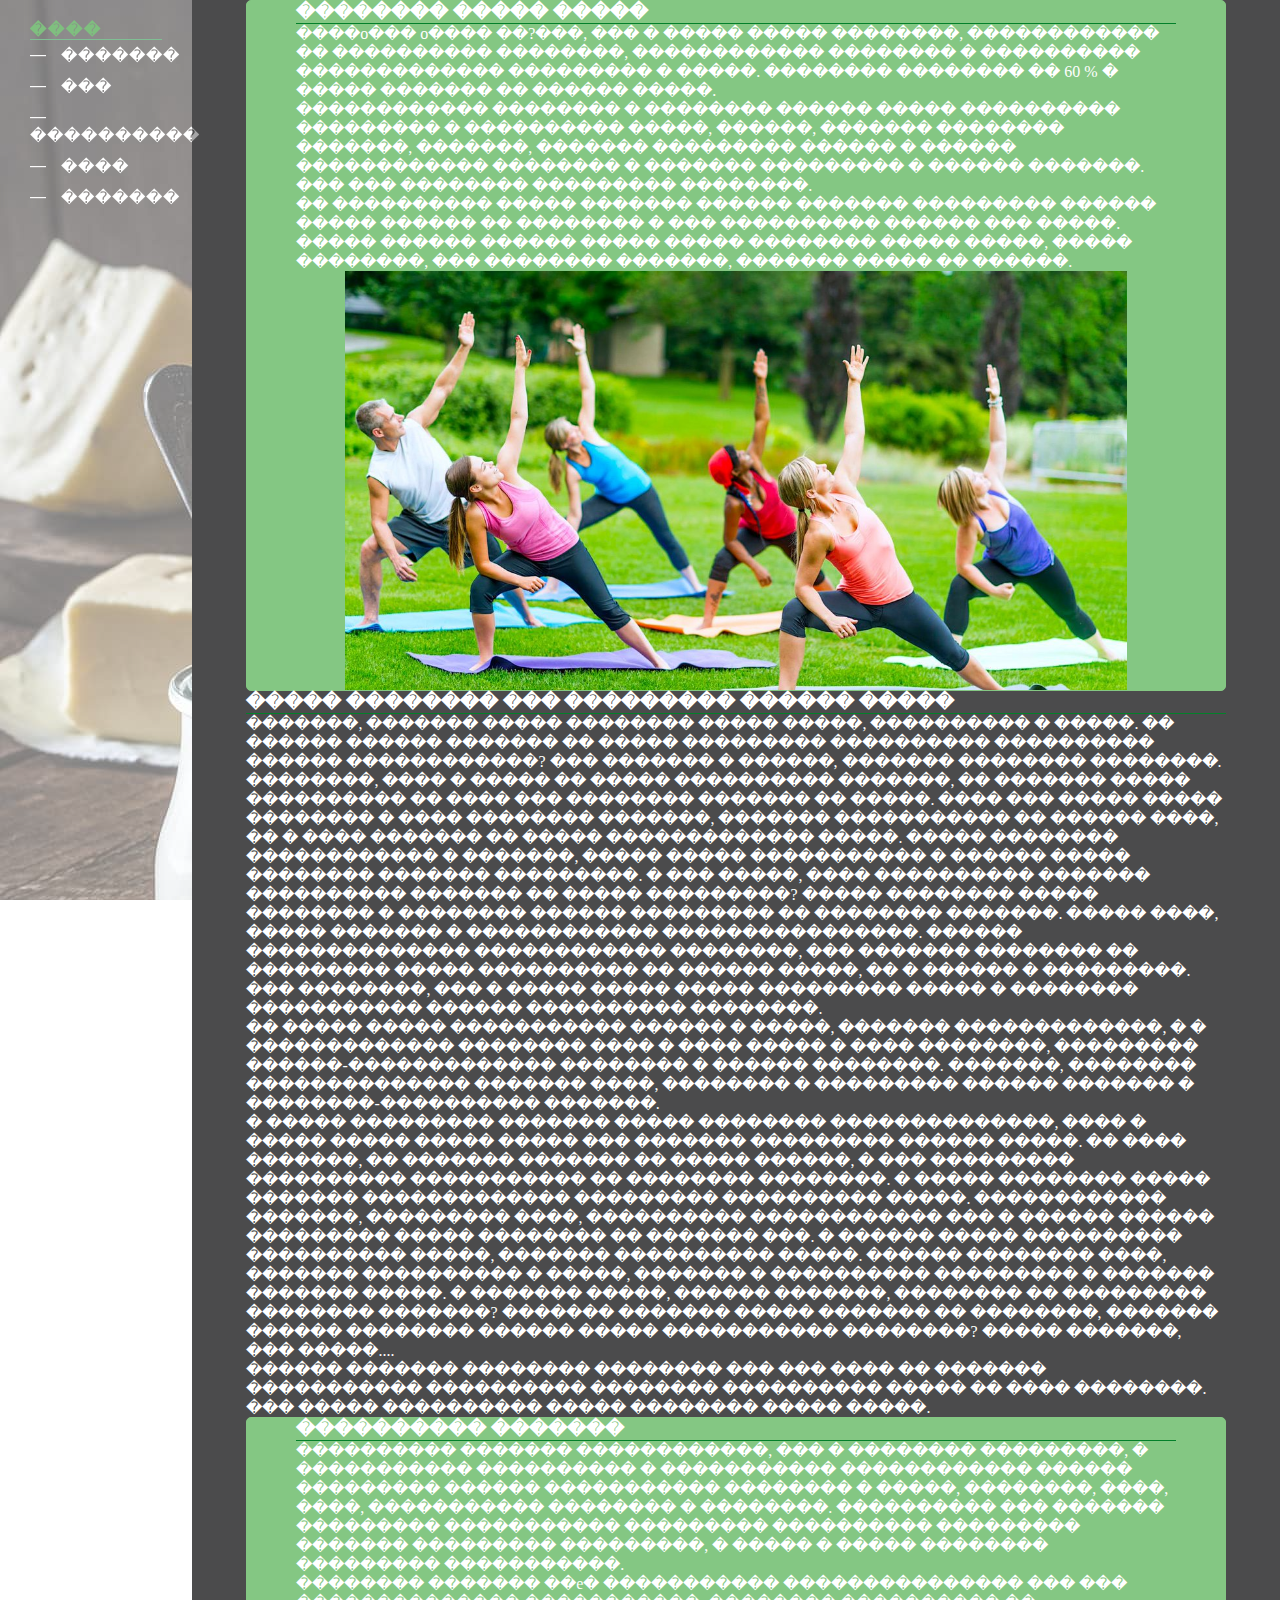
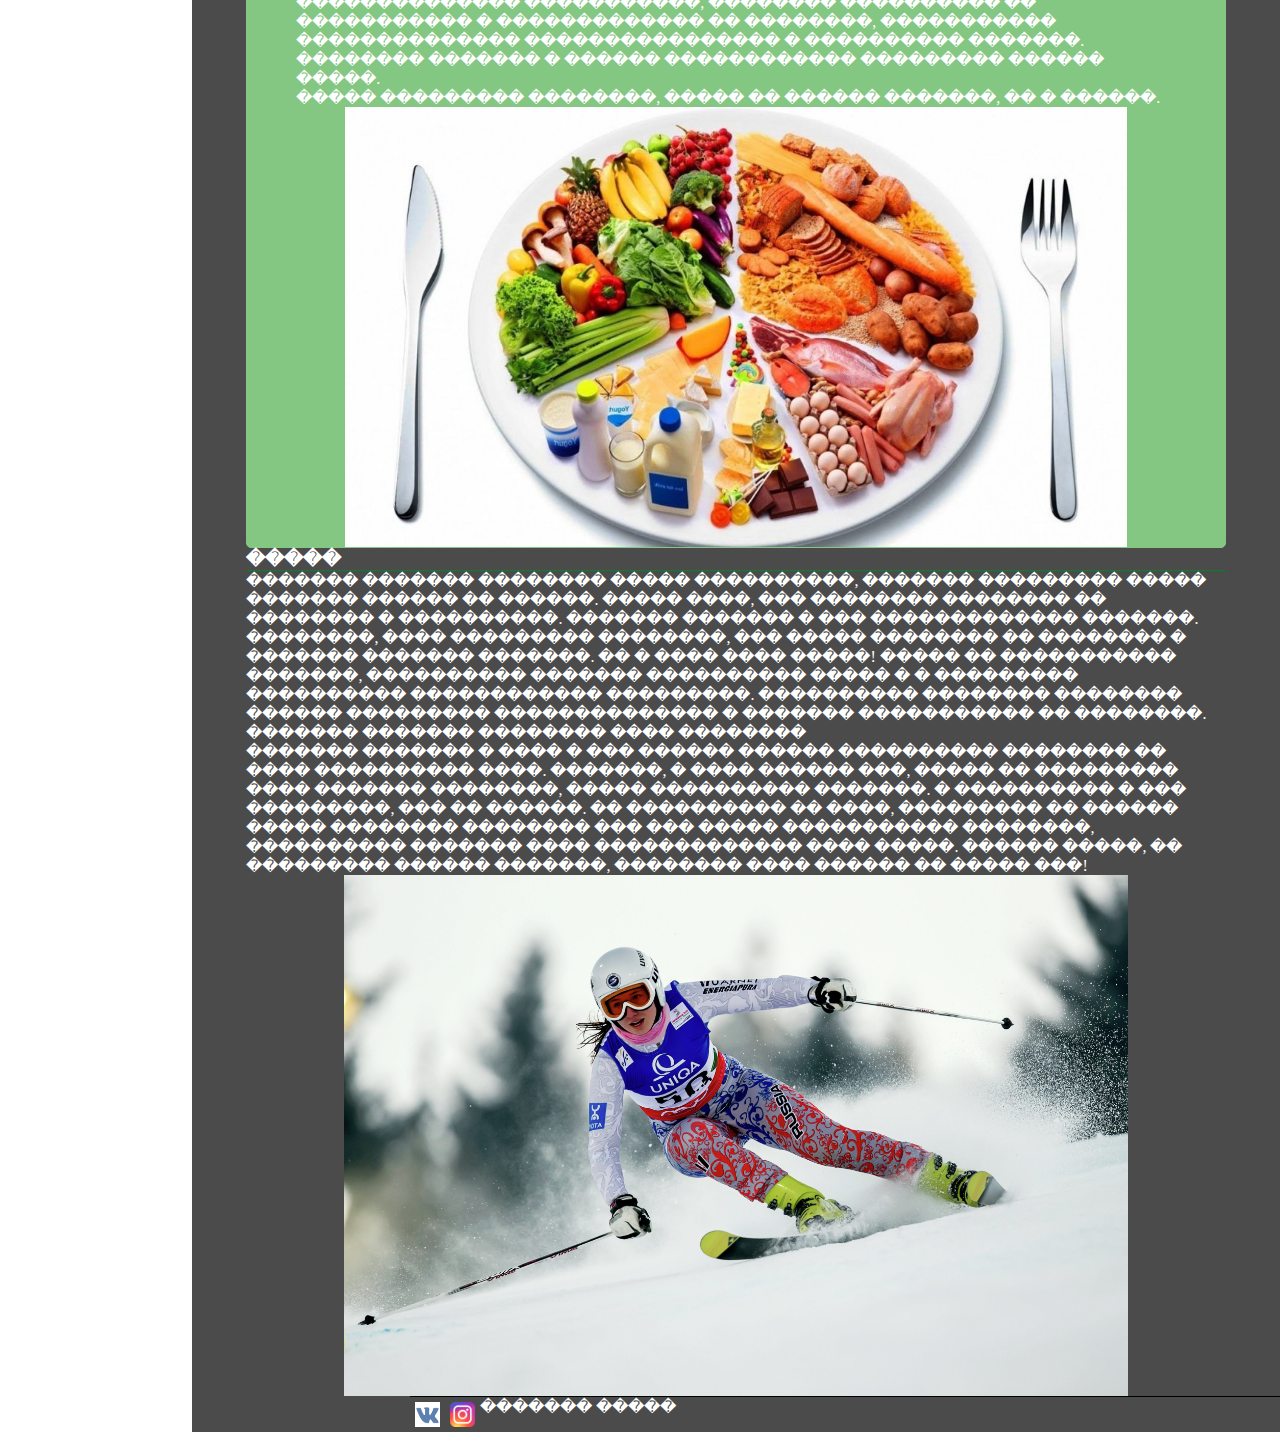
<file: index.html>
<html><body>
	 <head><link rel="stylesheet"type="text/css"href="style.css"/></head>
	      
        <div class="widget">
  <h3 class="widget-title">����</h3>
  <ul class="widget-list">
  <li><a href="index.html">�������</a></li>
  <li><a href="���.html"> ��� </a></li>
  <li><a href="����������.html"> ���������� </a></li>
  <li><a href="����.html"> ���� </a></li>
  <li><a href="�������.html"> ������� </a></li>
  </ul>
</div> 
<div id="float1">
     <div class="two">
     <div class="six">
       <h3>�������� ����� �����</h3>
            <p>����o��� o���� ��?���, ��� � ����� ����� ��������, ������������ �� ���������� ��������, ������������ �������� � ���������� ������������� ��������� � �����. �������� �������� �� 60 % � ����� ������� �� ������ �����.</p>
            <p>������������ �������� � �������� ������ ����� ���������� ��������� � ���������� �����, ������, ������� �������� �������, �������, ������� ��������� ������ � ������ ������������ �������� � ������� ��������� � ������ �������. ��� ��� �������� ��������� ��������.</p>


            <p>�� ���������� ����� ������� ������ ������� ��������� ������ ����� ������ �� �������� � ��� ���������� ������ ��� �����.</p>
 

            <p>����� ������ ������ ����� ����� �������� ����� �����, ����� ��������, ��� �������� �������, ������� ����� �� ������.</p>
      </div>
    <img class="one" src="1.jpg">
      </div>
      <div class="five">
       <h3>����� �������� ��� ��������� ������ �����</h3>
 
           <p>�������, ������� ����� �������� ����� �����, ���������� � �����. �� ������ ������ ������� �� ����� ��������� ���������� ���������� ������ ������������? ��� ������� � ������, ������� �������� ��������. ��������, ���� � ����� �� ����� ���������� �������, �� ������� ����� ���������� �� ���� ��� �������� ������� �� �����. ���� ��� ����� ����� �������� � ���� �������� �������, ������� ����������� �� ������ ����, �� � ���� ������� �� ����� ������������� �����. ����� �������� ������������ � �������, ����� ����� ����������� � ������ ����� �������� ������� ���������. � ��� �����, ���� ���������� ������� ���������� ������� �� ����� ���������? ����� �������� ����� �������� � �������� ������ ��������� �� �������� �������. ����� ����, ����� ������� � ������������ ����������������. ������ �������������� ������������ ��������, ��� ������� �������� �� ��������� ����� ���������� �� ������ �����, �� � ������ � ���������. ��� ��������, ��� � ����� ����� ����� ��������� ����� � �������� ����������� ������ ���������� ��������.</p>
 

           <p>�� ����� ����� ����������� ������ � �����, ������� �������������, � � ������������� �������� ���� � ���� ����� � ���� ��������, ��������� ������-������������� �������� � ������ ��������. �������, �������� �������������� ������� ����, �������� � ��������� ������ ������� � ��������-���������� �������.</p>


 
 

            <p>� ����� ��������� ������� ����� �������� ��������������, ���� � ����� ����� ����� ����� ��� ������� ��������� ������ �����. �� ���� �������, �� ������� ������� �� ����� ������, � ��� ��������� ���������� ����������� �� �������� ��������. � ����� �������� ����� ������� ������������� ��������� ���������� �����. ������������ �������, ��������� ����, ���������� ������������ ��� � ������ ������ ��������� ����� �������� �� ������� ���. � ������ ����� ���������� ���������� �����, ������� ���������� �����. ������ �������� ����, ������� ���������� � �����, ������� � ���������� ��������� � ������� ������� �����. � ������� �����, ������ �������, �������� �� ��������� �������� �������? ������� ������� ����� ������� �� ��������, ������� ������ �������� ������ ����� ����������� ��������? ����� �������, ��� �����....</p>
 

            <p>������ ������� �������� �������� ��� ��� ���� �� ������� ����������� ���������� �������� ���������� ����� �� ���� ��������. ��� ����� ���������� ����� �������� ����� �����.</p>
      </div>
      <div class="two">
      <div class="six">
       <h3>���������� �������</h3>

         <p>���������� ������� ������������, ��� � �������� ���������, � ����������� ���������� � ����������� ������������ ������ ��������� ������ ����������� �������� � �����, ��������, ����, ����, ����������� �������� � ��������. ���������� ��� ������� ��������� ����������� ��������� ���������� ��������� ������� ��������� ���������, � ����� � ����� �������� ��������� �����������. </p>

         <p>�������� ������� ��e� ����������� ��������������� ��� ��� �������������� �����������, �������� ���������� �� ����������� � ������������� �� ��������, ����������� �������������� ���������������� � ���������� �������. �������� ������� � ������ ������������ ��������� ������ �����. </p>

         <p>����� ��������� ��������, ����� �� ������ �������, �� � ������.</p>
      </div>
    <img class="one" src="7aae0cdeb5bda87b77a466a37fa2843d.jpg">
      </div>      
      <div class="five">
        <h3>�����</h3>

            <p>������� ������� �������� ����� ����������, ������� ��������� ����� ������� ������ �� ������. ����� ����, ��� �������� �������� �� �������� � ����������. ������� ������� � ��� ������������� �������. ��������, ���� ��������� ��������, ��� ����� �������� �� �������� � ������� ������� �������. �� � ���� ���� �����! ����� �� ����������� �������, ���������� ������� ���������� ����� � � ��������� ���������� ������������ ���������. ���������� �������� �������� ������ ��������� �������������� � ������� ����������� �� ��������. </p>

            <p>������� ������� �������� ���� �������� </p>
            <p>������� ������� � ���� � ��� ������ ������ ���������� �������� �� ���� ���������� ����. �������, � ���� ������ ���, ����� �� ��������� ���� ������� ��������, ����� ���������� �������. � ���������� � ��� ���������, ��� �� ������. �� ���������� �� ����, ��������� �� ������ ����� �������� �������� ��� ��� ����� ����������� ��������, ���������� ������� ���� ������������� ���� �����. ������ �����, �� ��������� ������ �������, �������� ���� ������ �� ����� ���!</p>

    <img class="one" src="5b57208320947.jpeg">
       </div>
       <div class="eight">
    <img class="seven" src="i.jpg">
    <img class="seven" src="instagram-icone-icon.jpg">
            <p> ������� ����� </p>
       </div>
	   </div>
</body></html>
</file>
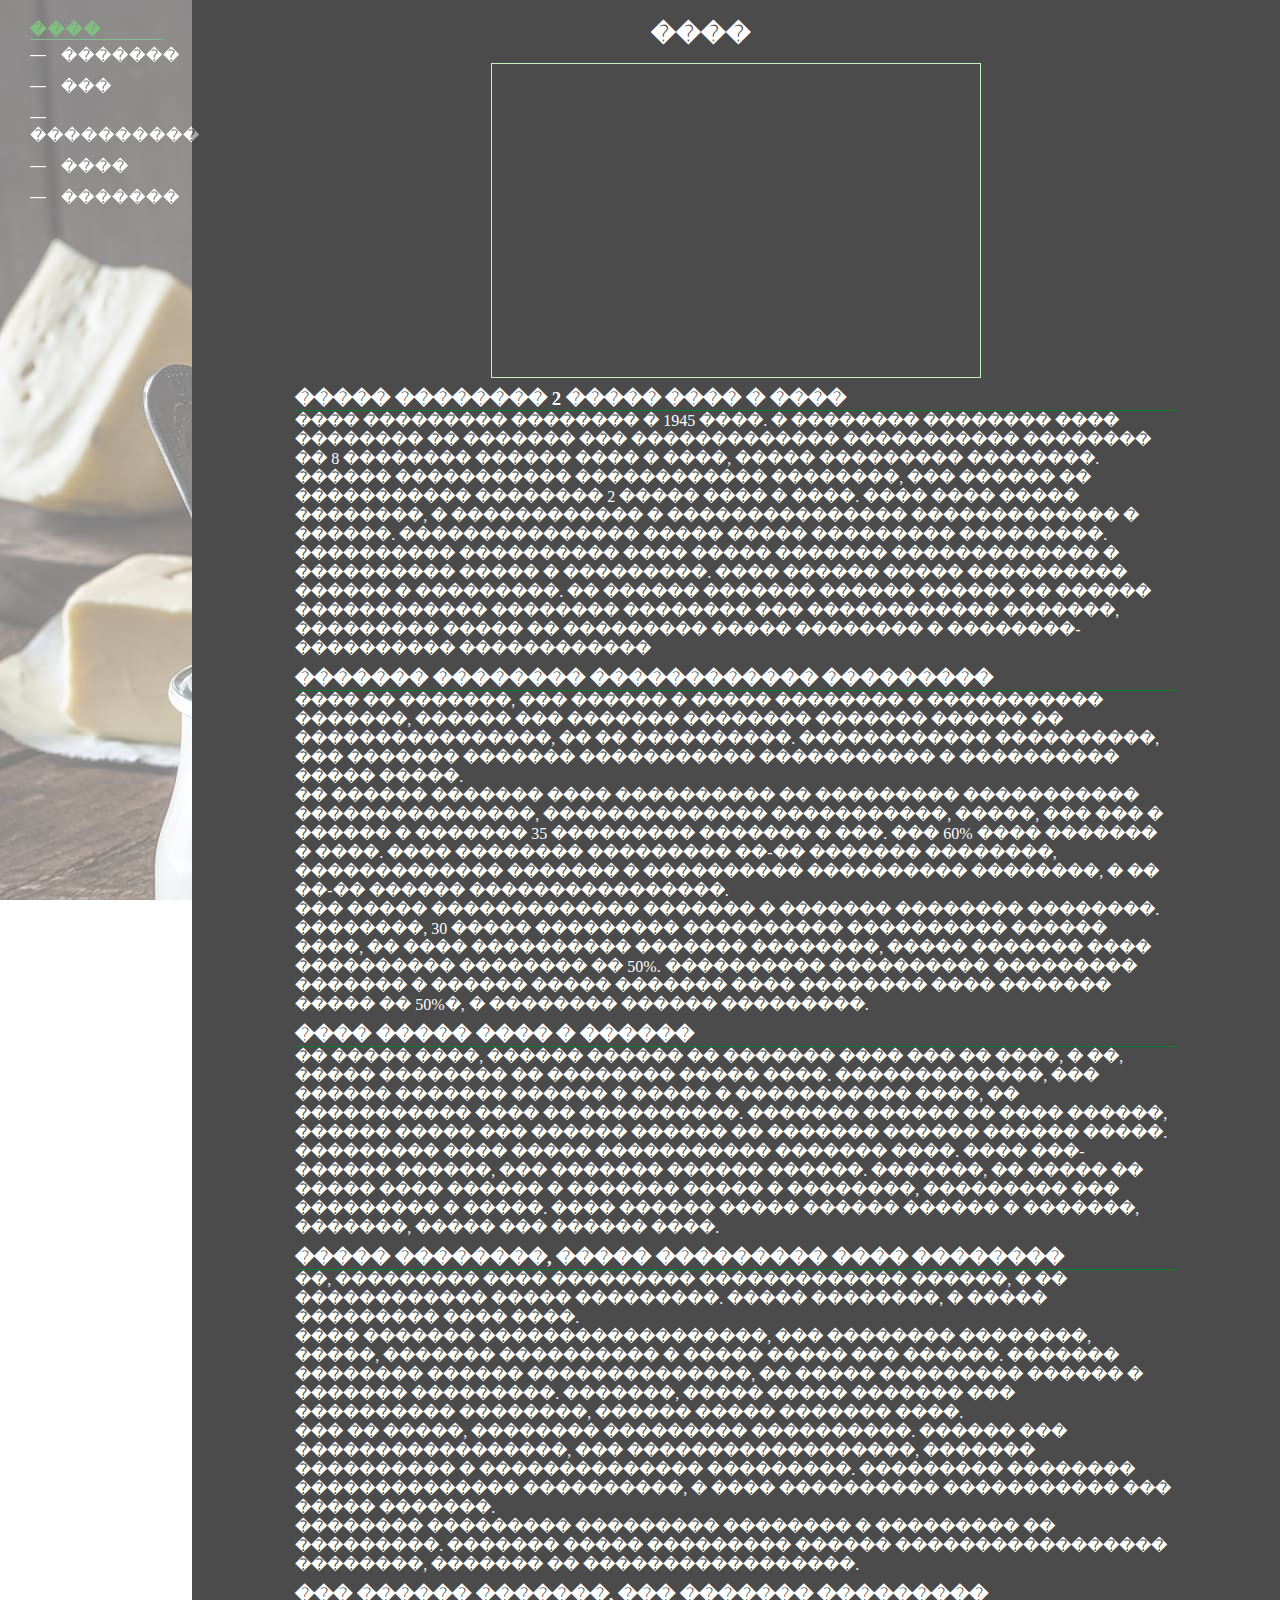
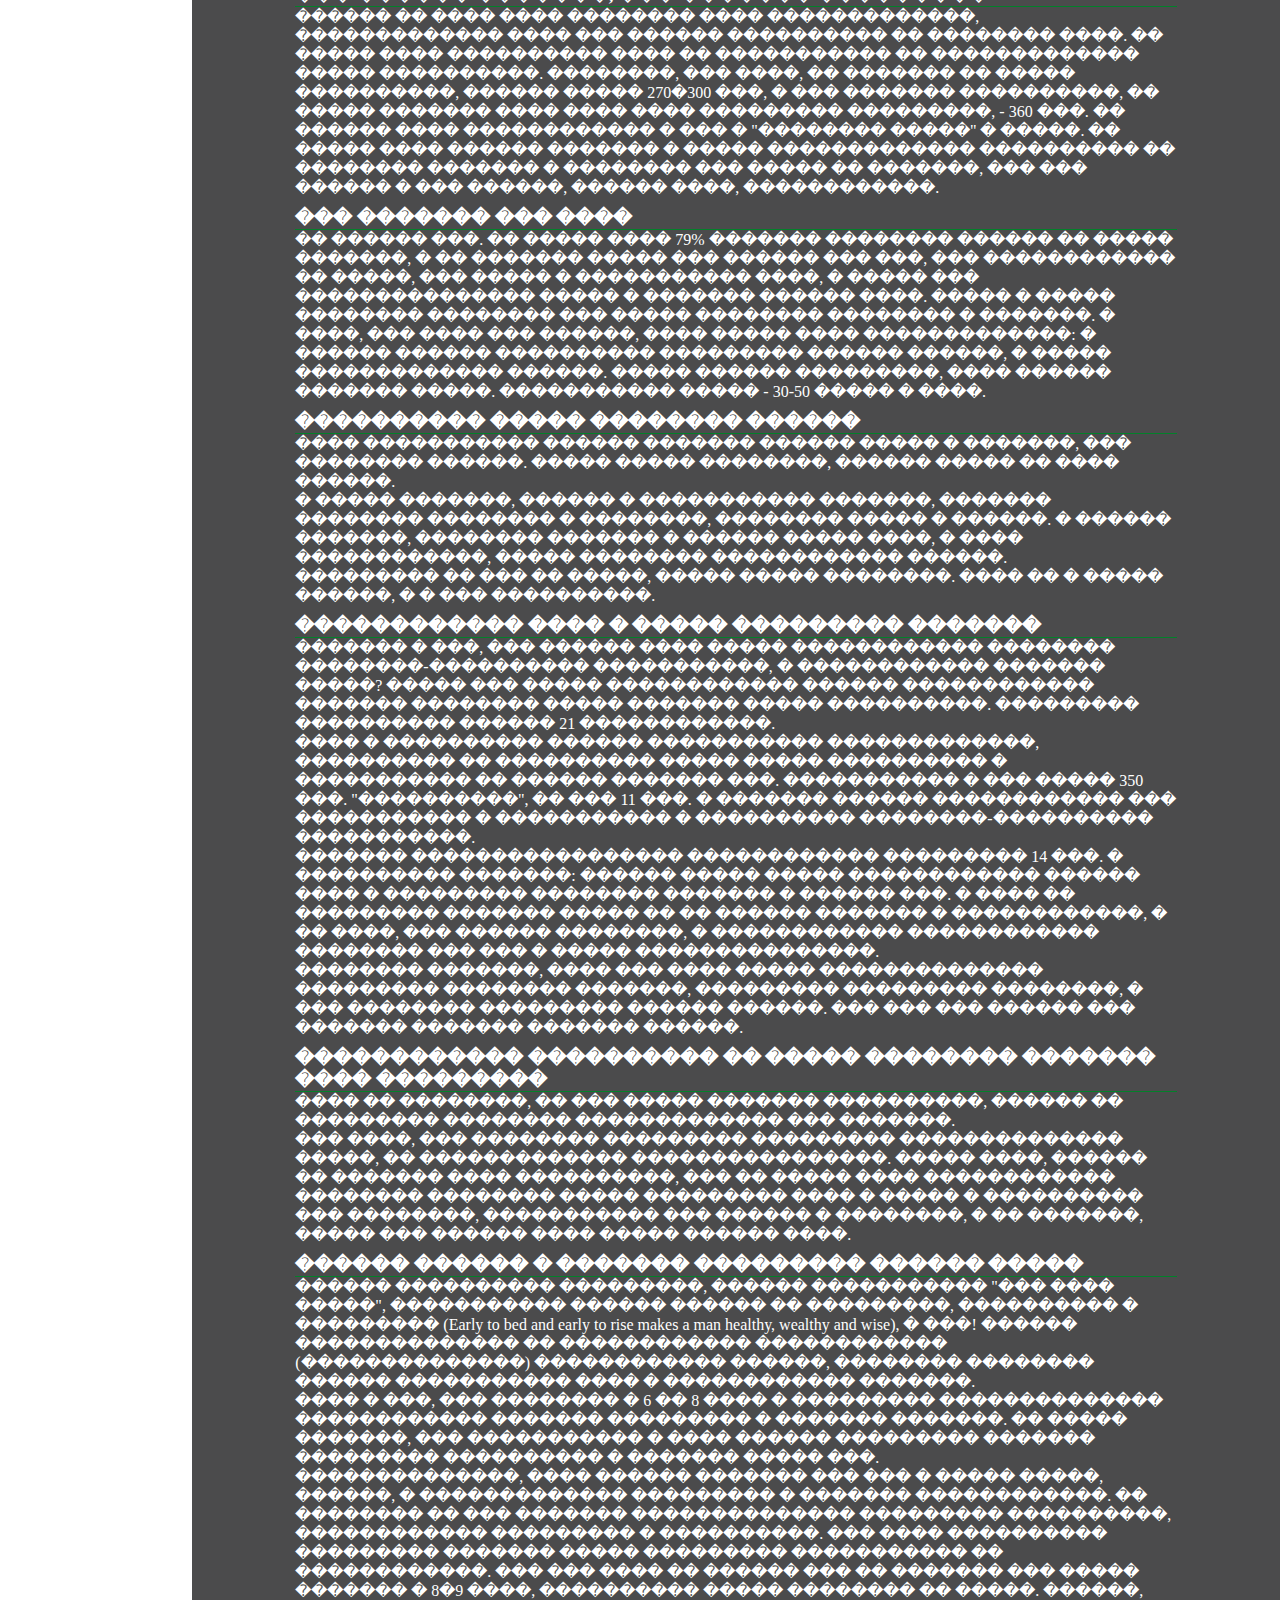
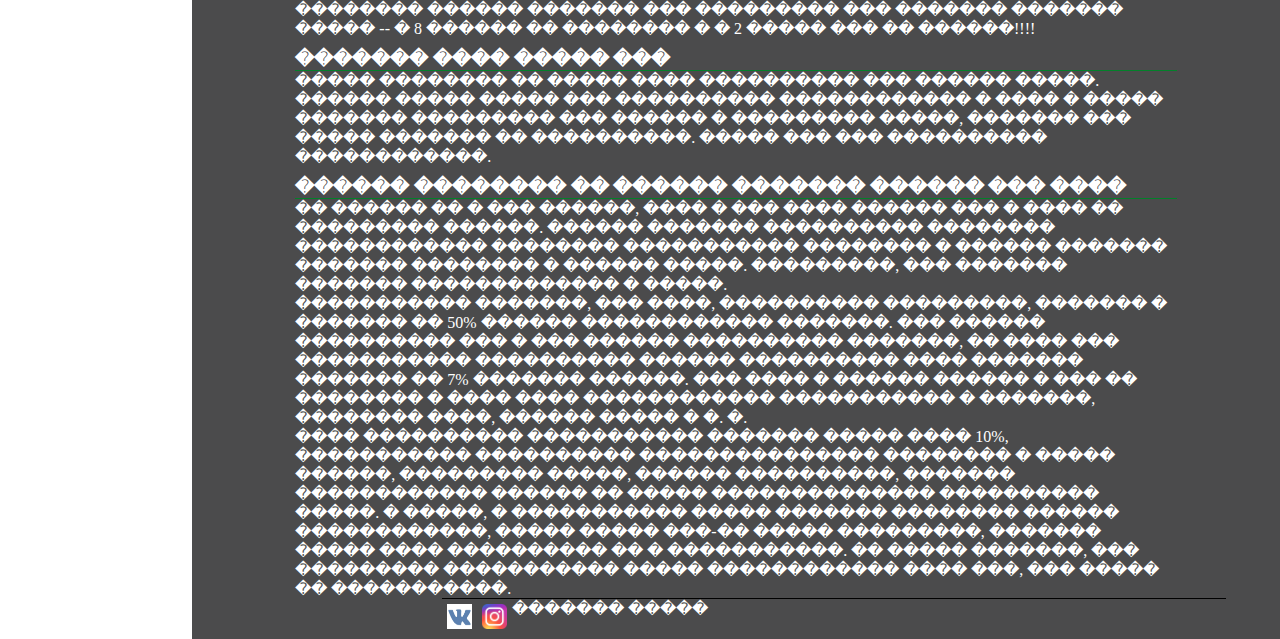
<file: Мифы.html>
<html>
     <body>
	 <head><link rel="stylesheet"type="text/css"href="style.css"/></head>
	 
	 
         <div class="widget">
  <h3 class="widget-title">����</h3>
  <ul class="widget-list">
  <li><a href="index.html">�������</a></li>
  <li><a href="���.html"> ��� </a></li>
  <li><a href="����������.html"> ���������� </a></li>
  <li><a href="����.html"> ���� </a></li>
  <li><a href="�������.html"> ������� </a></li>
  </ul>
</div> 
<div id="float1">
<div id="m">
<div id="border">
<h2>����  </h2>
<iframe class="vid" width="560" height="315" src="https://www.youtube.com/embed/U85dM50y88Y" frameborder="0" allow="accelerometer; autoplay; clipboard-write; encrypted-media; gyroscope; picture-in-picture" allowfullscreen></iframe>
</div>
<div id="border">
<div class="five">
<h3>����� �������� 2 ����� ���� � ���� </h3>
<p>���� ��������� �������� � 1945 ����. � �������� �������� ���� �������� �� ������� ��� ������������� ����������� �������� �� 8 �������� ������ ���� � ����, ����� ��������� ��������. </p>
<p>������ ����������� ������������ ��������, ��� ������ �� ����������� �������� 2 ����� ���� � ����. ���� ���� ����� ��������, � ������������ � ��������������� ������������� � ������. ��������������� ����� ����� ��������� ���������. </p>
<p>���������� ���������� ���� ����� ������� ������������� � ���������� ����� � ���������. ���� ������ ����� ���������� ������ � ���������. �� ������ ������� ������ ������ �� ������ ������������ �������� �������� ��� ������������ �������, ��������� ����� �� ��������� ����� �������� � ��������-���������� ������������</p>
</div>
</div>
<div id="border">
<div class="five">

<h3>������� �������� ������������ ��������� </h3>
<p>���� �� �������, ��� ������ � ����� �������� � ����������� �������, ������ ��� ������� �������� ������� ������ �� ����������������, �� �� ����������. ������������ ����������, ��� ������� ������� ����������� ����������� � ���������� ����� �����. </p>
<p>�� ������ ������� ���� ���������� �� ��������� ����������� ���������������, �������������� �����������, �����, ��� ��� � ������ � ������� 35 ��������� ������� � ���. ��� 60% ���� ������� � ����. ���� �������� ��������� ��-�� ������� ��������, ������������� ������� � ���������� ���������� ��������, � �� ��-�� ������ ����������������. </p>
<p> ��� ����� ������������� ������� � ������� �������� ��������. ��������, 30 ����� ��������� ���������� ���������� ������ ����, �� ���� ���������� ������� ��������, ����� ������� ���� ���������� �������� �� 50%. ���������� ���������� ��������� ������� � ������ ����� ������� ���� �������� ���� ������� ����� �� 50%�, � �������� ������ ���������. </p>
</div>
</div>
<div id="border">
<div class="five">
<h3>���� ����� ���� � ������</h3>
<p>�� ����� ����, ������ ������ �� ������� ���� ��� �� ����, � ��, ����� �������� �� �������� ����� ����. �������������, ��� ������ ������� ������ � ����� � ����������� ����, �� ����������� ���� �� ����������. ������� ������ �� ���� ������, ������ ����� ��� ������ ������ �� ������� ������ ������ �����. </p>
<p>��������� ���� ����� ����������� ������� ����. ���� ���-������ ������, ��� ������� ������ ������. �������, �� ����� �� ����� ���� ������ � ������� ����� � ��������, ��������� ��� ��������� � �����. ���� ������ ����� ������ ������ � �������, �������, ����� ��� ������ ����. </p>
</div>
</div>
<div id="border">
<div class="five">
<h3>����� ��������, ����� ��������� ���� ��������</h3>
<p>��, ��������� ���� ��������� ������������� ������, � �� ������������ ����� ���������. ����� ��������, � ����� ��������� ���� ����. </p>
<p>���� ������� ������������������, ��� �������� ��������, �����, ������� ���������� � ����� ����� ��� ������. ������� �������� ������ ��������������, �� ����� ��������� ������ � ������� ���������. �������, ����� ����� ������� ��� ���������� ��������, ������ ����� ������� ����. </p>
<p>��� �� �����, �������� ��������� ����������. ������ ��� �����������������, ��� ������������������, ������� ���������� � �������������� ���������. ��������� �������� �������������� ����������, � ���� ���������� ����������� ��� ����� �������. </p>
<p>�������� ��������� ��������� �������� � ��������� �� ���������. ������� ����� ��������� ������ ����������������� ��������, ������� �� �����������������. </p>
</div>
</div>
<div id="border">
<div class="five">
<h3>��� ������ �������, ��� ������� ���������</h3>
<p>������ �� ���� ���� �������� ���� �������������, ������������� ���� ��� ������ ���������� �� �������� ����. �� ����� ���� ���������� ���� �� ����������� �� ������������� ����� ����������. ��������, ��� ����, �� ������� �� ����� ����������, ������ ����� 270�300 ���, � ��� ������� ����������, �� ����� ������� ���� ���� ���� ��������� ���������, - 360 ���. �� ������ ���� ������������ � ��� � "�������� �����" � �����. �� ����� ���� ������ ������� � ����� ������������� ���������� �� �������� ������� � �������� ��� ����� �� �������, ��� ��� ������ � ��� ������, ������ ����, ������������. </p>
</div>
</div>
<div id="border">
<div class="five">
<h3>��� ������� ��� ����</h3>
<p>�� ������ ���. �� ����� ���� 79% ������� �������� ������ �� ����� �������, � �� ������� ����� ��� ������ ��� ���, ��� ������������ �� �����, ��� ����� � ����������� ����, � ����� ��� ��������������� ����� � ������� ������ ����. ����� � ����� �������� �������� ��� ����� �������� �������� � �������. � ����, ��� ���� ��� ������, ���� ����� ���� �������������: � ������ ������ ���������� ��������� ������ ������, � ����� ������������� ������. ����� ������ ���������, ���� ������ ������� �����. ����������� ����� - 30-50 ����� � ����. </p>
</div>
</div>
<div id="border">
<div class="five">
<h3>���������� ����� �������� ������</h3>

<p>���� ����������� ������ ������� ������ ����� � �������, ��� �������� ������. ����� ����� ��������, ������ ����� �� ���� ������. </p>
<p>� ����� �������, ������ � ����������� �������, ������� �������� �������� � ��������, �������� ����� � ������. � ������ �������, �������� ������� � ������ ����� ����, � ���� ������������, ����� �������� ������������ ������. </p>
<p>��������� �� ��� �� �����, ����� ����� ��������. ���� �� � ����� ������, � � ��� ����������. </p>
</div>
</div>
<div id="border">
<div class="five">
<h3>������������ ���� � ����� ��������� �������</h3>

<p>������� � ���, ��� ������ ���� ����� ������������ �������� ��������-���������� �����������, � ������������ ������� �����? ����� ��� ����� ������������ ������ ������������ ������� �������� ����� ������� ����� ����������. ��������� ���������� ������ 21 ������������. </p>
<p>���� � ���������� ������ ����������� �������������, ���������� �� ���������� ����� ����� ���������� � ����������� �� ������ ������� ���. ����������� � ��� ����� 350 ���. "����������", �� ��� 11 ���. � ������� ������ ������������ ��� ����������� � ����������� � ���������� ��������-���������� �����������. </p>


<p>������� ����������������� ������������ ��������� 14 ���. � ���������� �������: ������ ����� ����� ������������ ������ ���� � ��������� �������� ������� � ������ ���. � ���� �� ��������� ������� ����� �� �� ������ ������� � ������������, � �� ����, ��� ������ ��������, � ������������ ������������ �������� ��� ��� � ����� ���������������. </p>
<p>�������� �������, ���� ��� ���� ����� �������������� ��������� �������� �������, ��������� ��������� ��������, � ��� �������� ��������� ������ ������. ��� ��� ��� ������ ��� ������� ������� ������� ������. </p>
</div>
</div>
<div id="border">
<div class="five">
<h3>������������ ���������� �� ����� �������� ������� ���� ���������</h3>



<p>���� �� ��������, �� ��� ����� ������� ����������, ������ �� ��������� �������� ������������� ��� �������. </p>


<p>��� ����, ��� �������� ��������� ��������� �������������� �����, �� ������������� ����������������. ����� ����, ������ �� ������� ���� ����������, ��� �� ����� ���� ������������ �������� �������� ����� ��������� ���� � ����� � ���������� ��� ��������, ����������� ��� ������ � ��������, � �� �������, ����� ��� ������ ���� ����� ������ ����. </p>
</div>
</div>
<div id="border">
<div class="five">
<h3>������ ������ � ������� ��������� ������ �����</h3>


<p>������ ���������� ���������, ������ ����������� "��� ���� �����", ����������� ������ ������ �� ���������, ���������� � ��������� (Early to bed and early to rise makes a man healthy, wealthy and wise), � ���! ������ �������������� �� ������������ ������������ (��������������) ������������ ������, �������� �������� ������ ����������� ���� � ������������ �������. </p>

<p>���� � ���, ��� �������� � 6 �� 8 ���� � ��������� �������������� ������������ ������� ��������� � ������� �������. �� ����� �������, ��� ����������� � ���� ������ ��������� ������� ��������� ���������� � ������� ����� ���. </p>



<p>��������������, ���� ������ ������� ��� ��� � ����� �����, ������, � ������������� ��������� � ������� ������������. �� �������� �� ��� ������� �������������� ��������� ����������, ������������ ��������� � ����������. ��� ���� ���������� ��������� ������� ����� ��������� ����������� �� ������������.
��� ��� ���� �� ������ ��� �� ������� ��� ����� ������� � 8�9 ����, ���������� ����� �������� �� �����. ������, �������� ������ ������� ��� ��������� ��� ������� ������� ����� -- � 8 ������ �� �������� � � 2 ����� ��� �� ������!!!! </p>
</div>
</div>
<div id="border">
<div class="five">
<h3>������� ���� ����� ���</h3>


<p>����� �������� �� ����� ���� ���������� ��� ������ �����. ������ ����� ����� ��� ���������� ������������ � ���� � ����� ������� ��������� ��� ������ � ��������� �����, ������� ��� ����� ������� �� ����������. ����� ��� ��� ���������� ������������. </p> 
</div>
</div>
<div id="border">
<div class="five">
<h3>������ �������� �� ������ ������� ������ ��� ����</h3>

<p>�� ������ �� � ��� ������, ���� � ��� ���� ������ ��� � ���� �� ��������� ������. ������ ������� ���������� �������� ������������ �������� ����������� �������� � ������ ������� ������� �������� � ������ �����. ���������, ��� ������� ������� ������������� � �����. </p>
<p>����������� �������, ��� ����, ���������� ���������, ������� � ������� �� 50% ������ ������������ �������. ��� ������ ���������� ��� � ��� ������ ���������� �������, �� ���� ��� ����������� ���������� ������ ���������� ���� ������� ������� �� 7% ������� ������. ��� ���� � ������ ������ � ��� �� �������� � ���� ���� ������������ ����������� � �������, �������� ����, ������ ����� � �. �. </p>
<p>���� ���������� ����������� ������� ����� ���� 10%, ����������� ���������� ��������������� �������� � ����� ������, ��������� �����, ������ ����������, ������� ������������ ������ �� ����� �������������� ���������� �����. � �����, � ����������� ����� ������� �������� ������ ������������, ����� ����� ���-�� ����� ���������, ������� ����� ���� ���������� �� � �����������. �� ����� �������, ��� ��������� ����������� ����� ������������ ���� ���, ��� ����� �� �����������. </p>


</div>

<div class="eight">
    <img class="seven" src="i.jpg">
    <img class="seven" src="instagram-icone-icon.jpg">
            <p> ������� ����� </p>
       </div>
</div>
</div>


      </body>
</html>
</file>
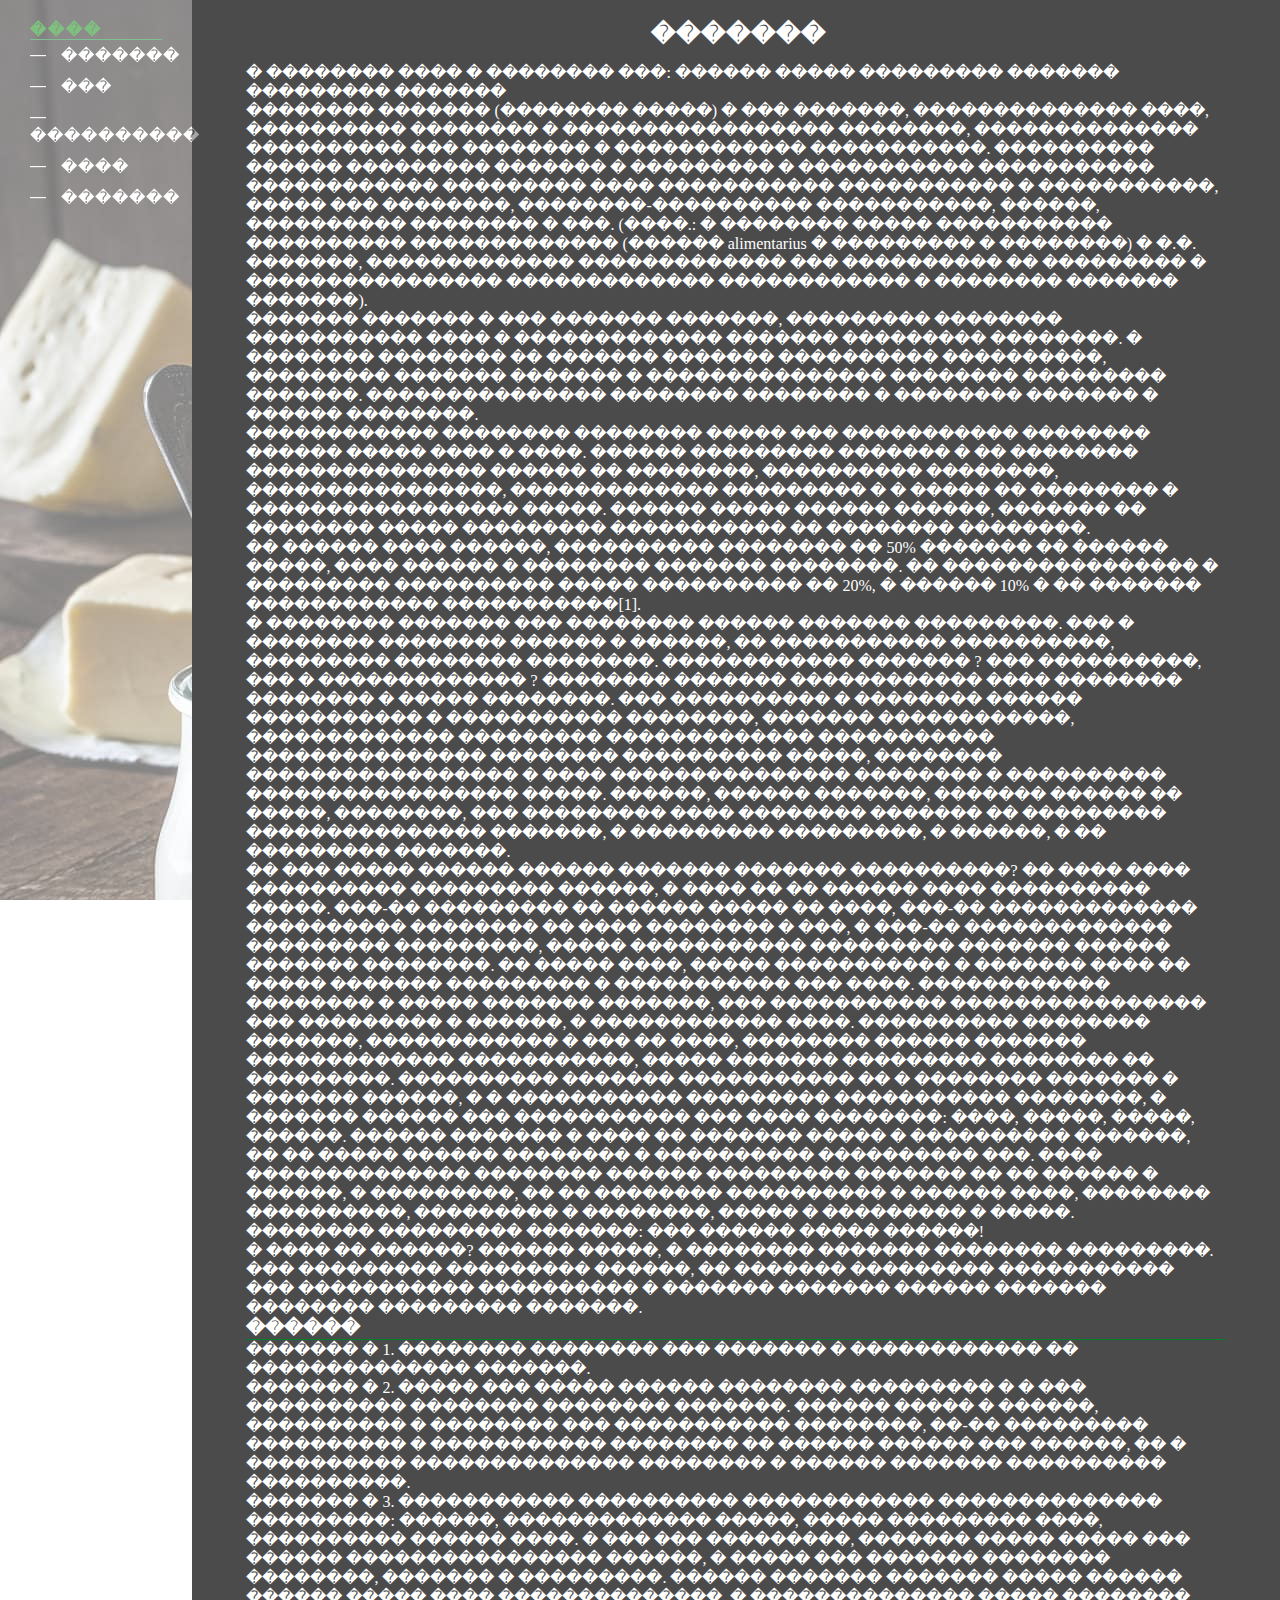
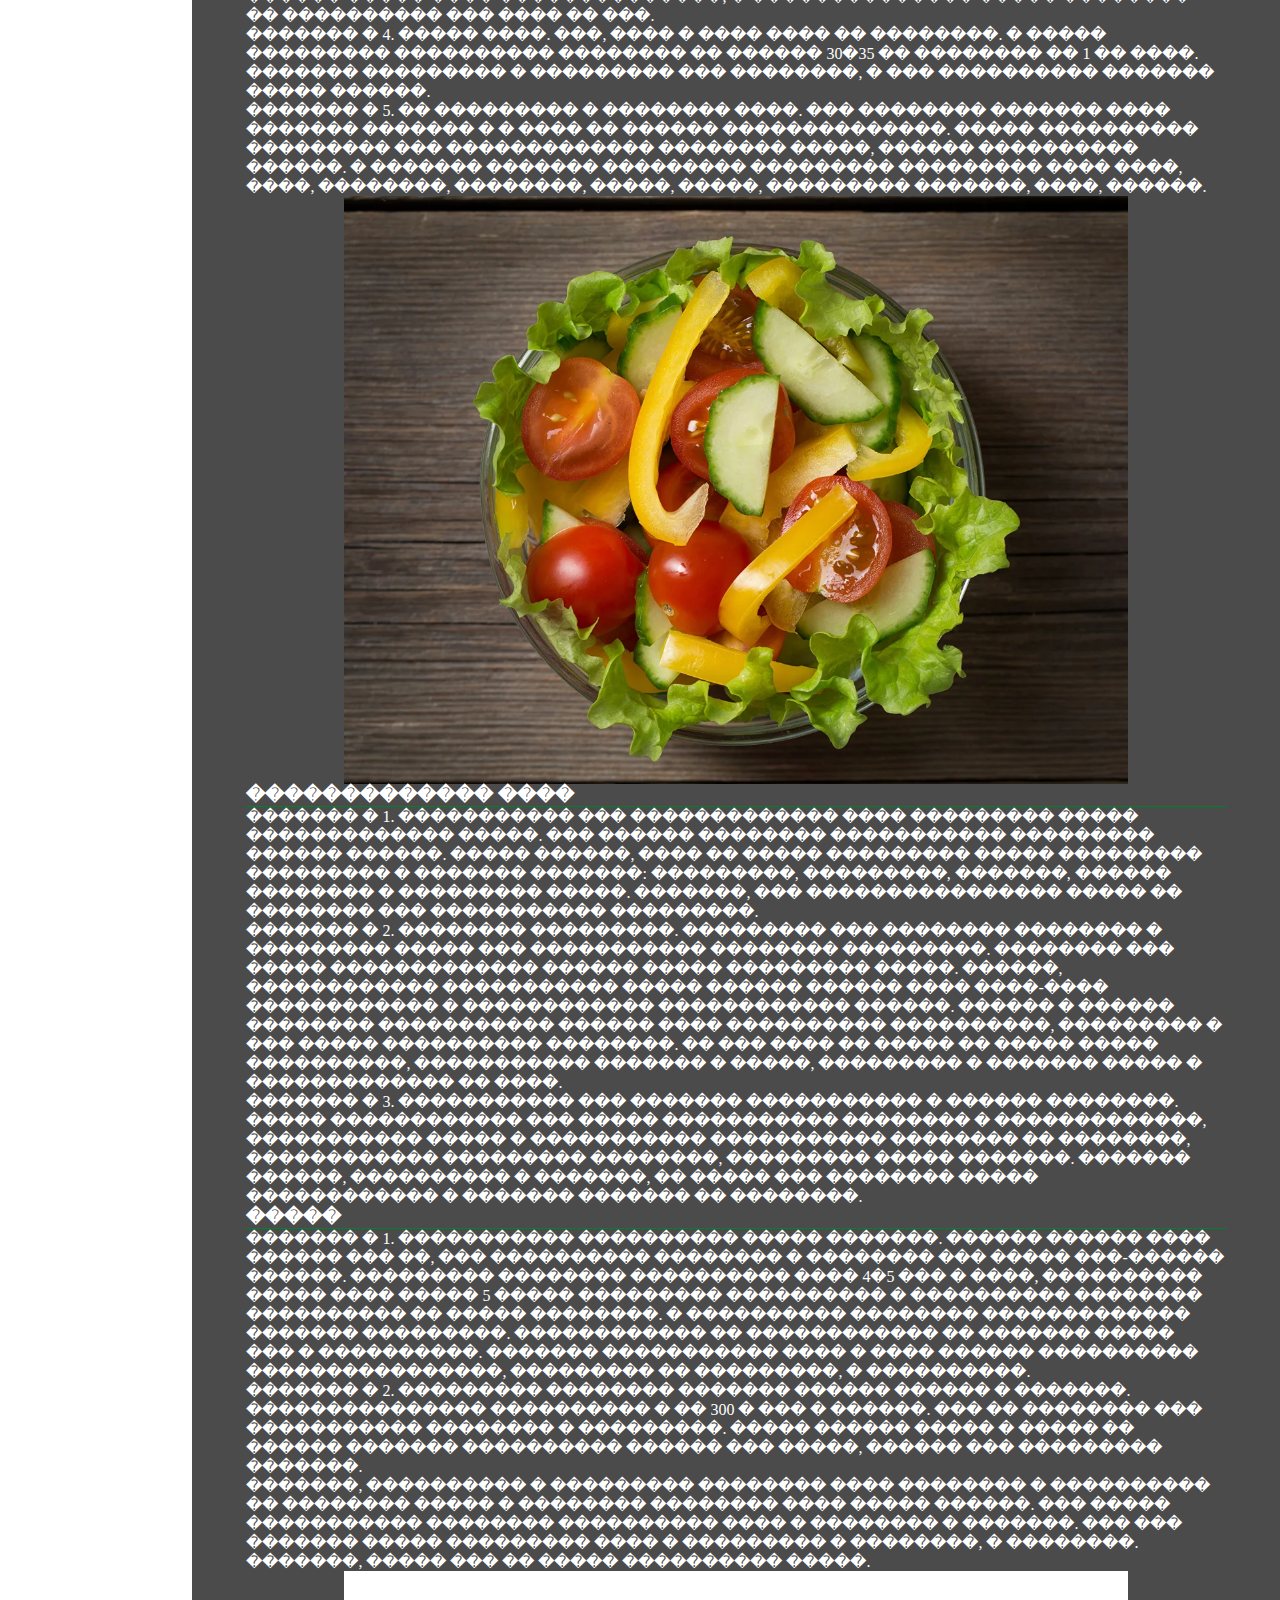
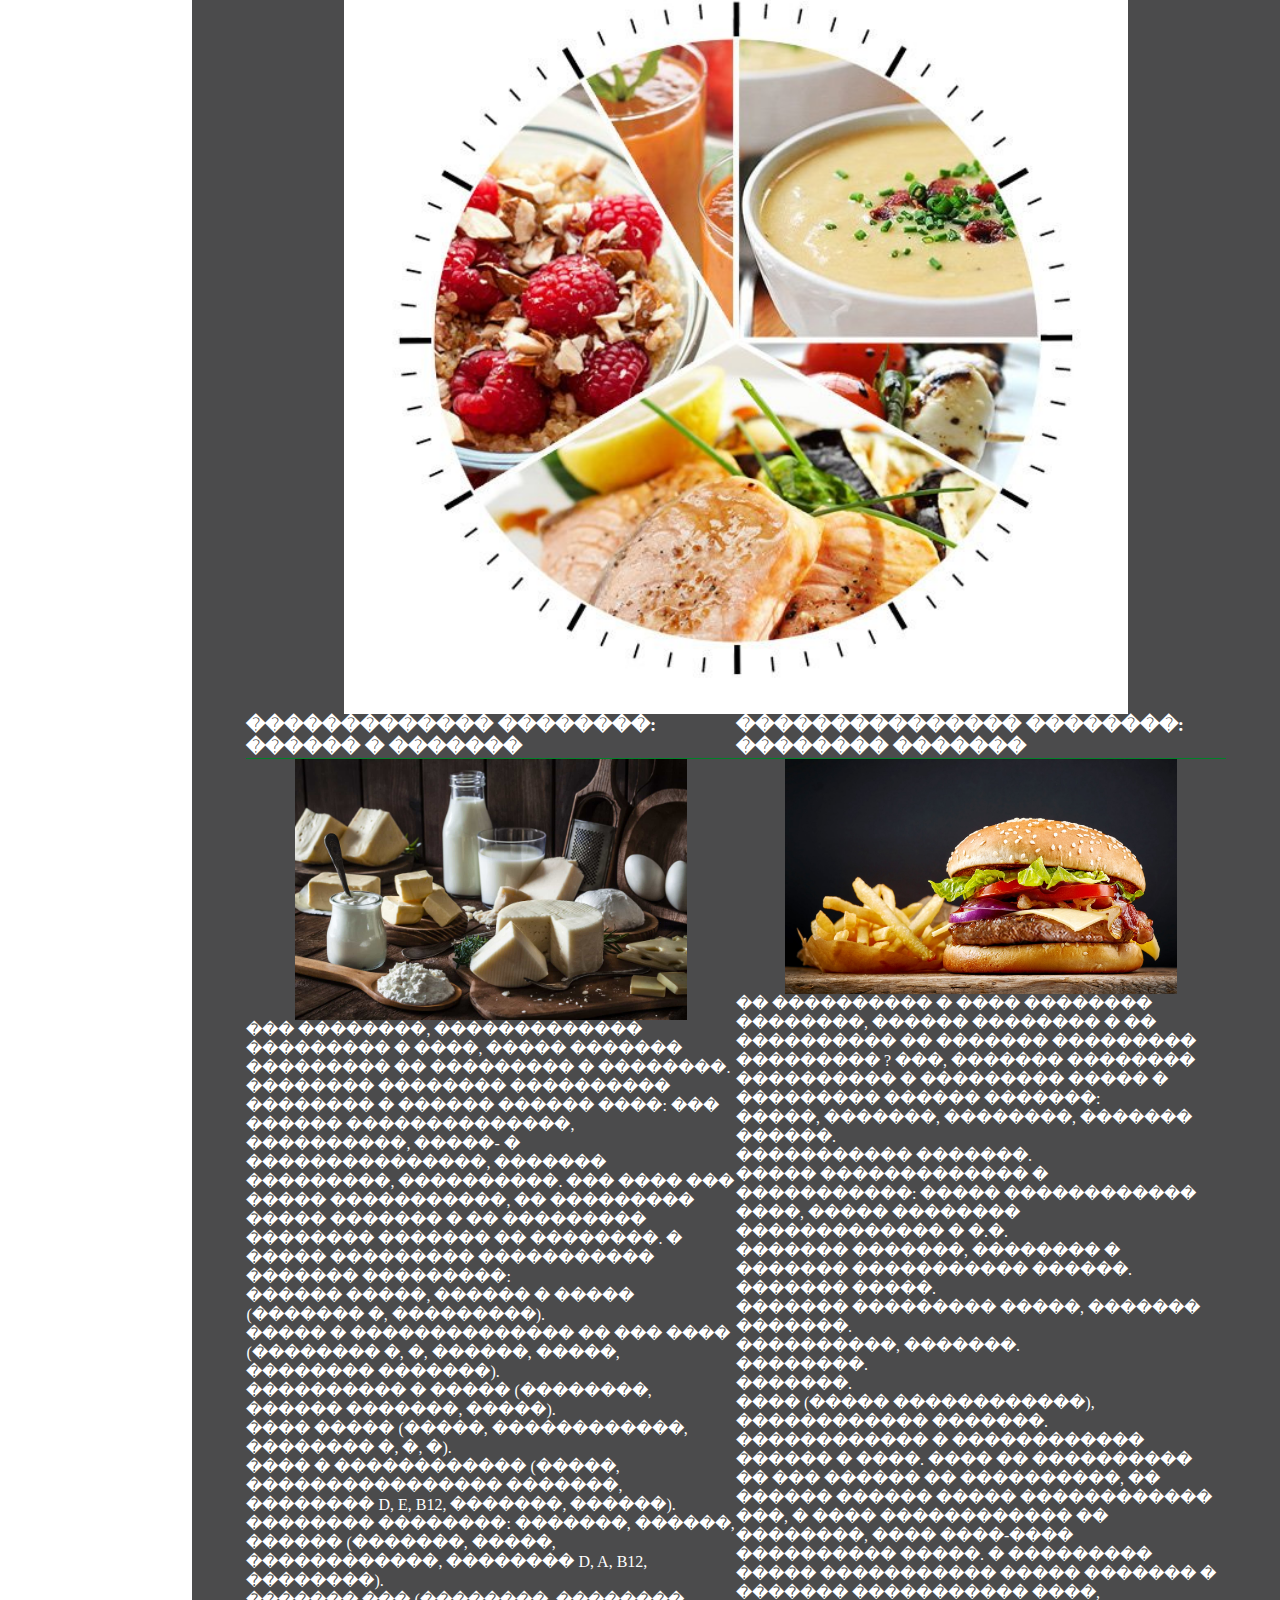
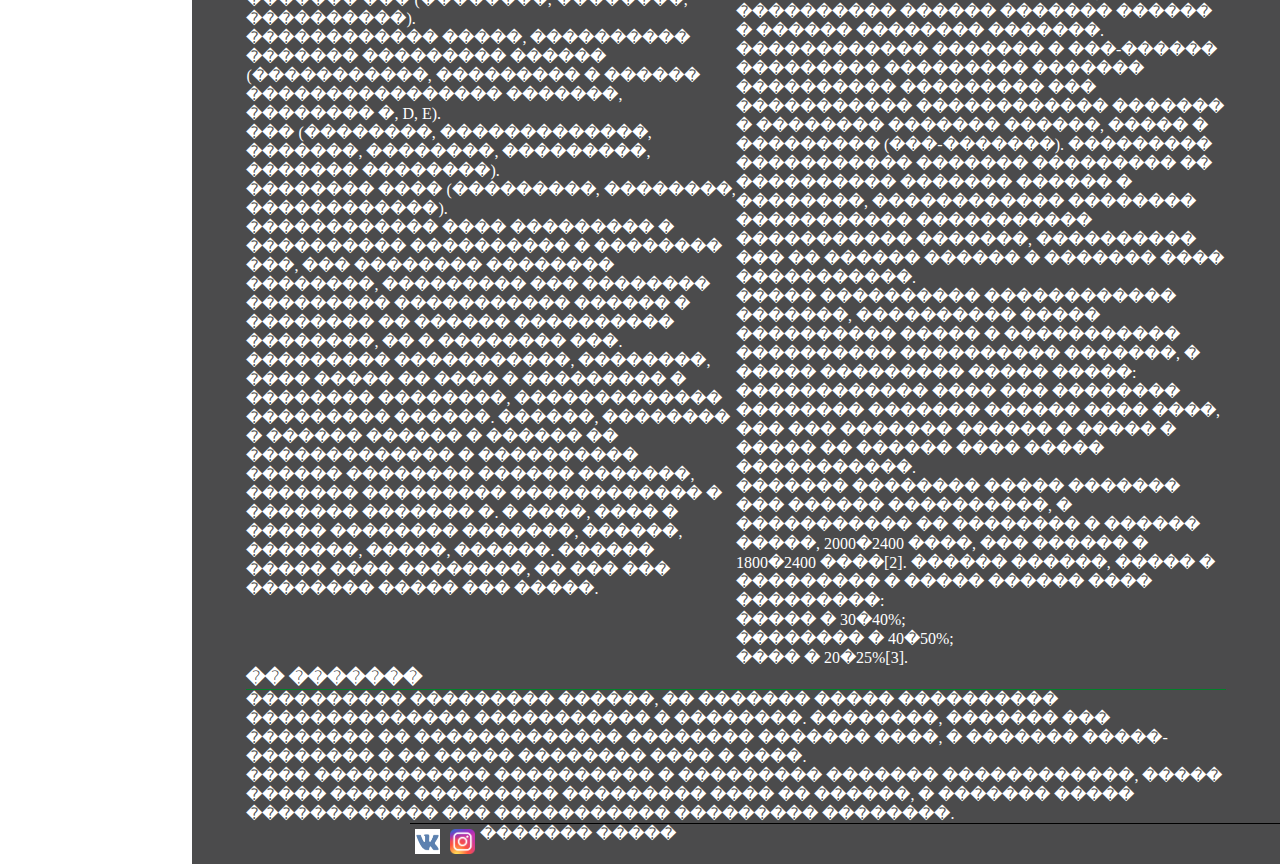
<file: Питание.html>
<html>
     <body>
	 <head><link rel="stylesheet"type="text/css"href="style.css"/></head>
	 
        <div class="widget">
  <h3 class="widget-title">����</h3>
  <ul class="widget-list">
  <li><a href="index.html">�������</a></li>
  <li><a href="���.html"> ��� </a></li>
  <li><a href="����������.html"> ���������� </a></li>
  <li><a href="����.html"> ���� </a></li>
  <li><a href="�������.html"> ������� </a></li>
  </ul>
</div> 
 <div id="float1">
<div id="border">
<h2>�������</h2>
<div class="five">
<p>� �������� ���� � �������� ���: ������ ����� ��������� ������� ��������� �������</p>
<p>�������� ������� (�������� �����) � ��� �������, �������������� ����, ���������� �������� � ����������������� ��������, �������������� ���������� ��� �������� � ������������ �����������. ���������� ������ ��������� ������� � ��������� � ����������� ����������� ������������ ��������� ���� ����������� ����������� � �����������, ����� ��� ��������, ��������-���������� �����������, ������, ���������� �������� � ���. (����.: � �������� ����� ����������� ���������� ������������� (������ alimentarius � ��������� � ��������) � �.�. �������, ������������� ������������� ��� ���������� �� ��������� � ���������������� ������������� ������������ � �������� ������� �������). </p>


<p>������� ������� � ��� ������� �������, ��������� �������� ����������� ���� � ������������� ������� ��������� ��������. � �������� �������� �� ������� ������� ���������� ����������, ��������� ������� ������� � ��������������� �������� ��������� �������. ��������������� �������� �������� � �������� ������� � ������ ��������. </p>

<p>������������ �������� �������� ����� ��� ����������� �������� ������ ����� ���� � ����. ������ ��������� ������� � �� �������� ��������������� ������ �� ��������, ���������� ��������, ����������������, ������������� ��������� � � ����� �� �������� � ����������������� �����. ������ ����� ������ ������, ������� �� �������� ����� ��������� ����������� �� �������� ��������. </p>


<p>�� ������ ���� ������, ���������� �������� �� 50% ������� �� ������ �����, ���� ������ � �������� ������� ��������. �� ���������������� � ��������� ���������� ����� ���������� �� 20%, � ������ 10% � �� ������� ������������ �����������[1]. </p>
<p>� �������� ������� ��� �������� ������ ������� ���������. ��� � �������� �������� ������ � ������, �� ����������� ����������, ��������� �������� ��������. ������������ ������� ? ��� ����������, ��� � ������������� ? �������� ������� ������������ ���� �������� �������� � ����� ��������. ��� ���������� � �������� ������ ����������� � ����������� ��������, ������� ������������, ������������� ��������� ������������� ����������� ��������������� �������� ���������� �����, �������� ����������������� � ���� ��������������� �������� � ���������� ����������������� �����. ������, ������ �������, ������� ������ �� �����, ��������, ��� ��������� ���� �������� ������� �� ��������� ��������������� �������, � ��������� ���������, � ������, � �� ��������� �������. </p>


<p>�� ��� ����� ������ ������ ������� ������� ����������? �� ���� ���� ���������� ��������� ������, � ���� �� �� ������ ���� ���������� �����. ���-�� ��������� �� ������ ����� �� ����, ���-�� ������������� ���������� �������� �� ���� �������� � ���, � ���-�� ������������� ��������� ���������, ����� ����������� ��������� ������� ������ ������� ��������. �� ����� ����, ����� ����������� � ������� ���� �� ����� ������� ��������� � ����������� ��� ����. ������������ �������� � ����� ������� �������, ��� ����������� ���������������� ��� ��������� � ������, � ������������ ����. ���������� �������� �������, ������������ � ��� �� ����, �������� ������ ������� ������������� �����������, ����� ������� ��������� �������� �� ���������. ���������� ������� ����������� �� � �������� ������� � ������� ������, � � ����������� ��������� ����������� ��������, � ������� ������ ��� ����������� ��� ���� ��������: ����, �����, �����, ������. ������ ������� � ���� �� ������� ����� � ���������� �������, �� �� ����� ������ �������� � ���������� ���������� ���. ���� �������������� �������� ������ ��������� ������� �� �� ������ � ������, � ���������, �� �� �������� ���������� � ������ ����, �������� ����������, ��������� � ��������, ����� � ��������� � �����. </p>


<p>�������� ��������� �������: ��� ������ ����� ������! </p>

<p>� ���� �� ������? ������ �����, � �������� ������� �������� ���������. ��� ��������� ��������� ������, �� ������� ��������� ����������� ��� ����������� ���������� � ������� ������� ������ ������� �������� ��������� �������. </p>



<h3>������</h3>

<p>������� � 1. �������� �������� ��� ������� � ������������ �� �������������� �������. </p>

<p>������� � 2. ����� ��� ����� ������ �������� ��������� � � ��� ���������� �������� �������� �������. ������ ����� � ������, ���������� � �������� ��� ����������� ��������, ��-�� ��������� ���������� � ����������� �������� �� ������ ������ ��� ������, �� � ���������� �������������� �������� � ������ ������� ���������� ����������. </p>

<p>������� � 3. ����������� ���������� ������������ �������������� ���������: ������, ������������� �����, ����� ��������� ����, ���������� ������ ����. � ��� ��� ���������, ������� ����� ����� ��� ������ ���������������� ������, � ����� ��� ������� �������� ��������, ������� � ���������. ������ ������� ������� ����� ������ ������ ����� ���� ��������������, � �������������� ����� �������� �� ���������� ��� ���� �� ���. </p>

<p>������� � 4. ����� ����. ���, ���� � ���� ���� �� ��������. � ����� ��������� ���������� �������� �� ������ 30�35 �� �������� �� 1 �� ����. ������� ��������� � ��������� ��� ��������, � ��� ���������� ������� ����� ������. </p>

<p>������� � 5. �� ��������� � �������� ����. ��� �������� ������� ���� ������� ������� � � ���� �� ������ ��������������. ����� ���������� ��������� ��� ������������� �������� �����, ������ ���������� ������. � ������� ������� ��������� ��������� ��������� ���� ����, ����, ��������, ��������, �����, �����, ��������� �������, ����, ������. </p>

<img class="one" src="scale_1200.jpg">
</div>
<div class="five">
<h3>������������� ����</h3>

<p>������� � 1. ����������� ��� ������������� ���� ��������� ����� ������������� �����. ��� ������ �������� ����������� ��������� ������ ������. ����� ������, ���� �� ����� ��������� ����� ��������� ��������� � ������� �������: ���������, ���������, �������, ������ �������� � ��������� �����. �������, ��� ���������������� ����� �� �������� ��� ����������� ���������. </p>

<p>������� � 2. �������� ���������. ��������� ��� �������� �������� � ��������� ����� ��� ����������� �������� ���������. �������� ��� ����� ������������� ������ ����� ��������� �����. ������, ������������ ����������� ����� ������ ������ ���� ����-���� ������������ � ������������ ������������ ������. ������ � ������ �������� ����������� ������ ���� ���������� ����������, ��������� � ��� ����� ���������� ��������. �� ��� ���� �� ����� �� ����� ����� ����������, ����������� ������� � �����, ��������� � ������� ����� � ������������� �� ����. </p>

<p>������� � 3. ����������� ��� ������� ����������� � ������ ��������. ����� ������������ ��� ����� ����������� �������� � �������������, ����������� ����� � ����������� ����������� �������� �� ��������, ������������ ��������� ��������, ��������� ����� �������. ������� ������, ���������� � �������, �� ����� ��� �������� ����� ������������ � ������� ������� �� ��������. </p>



<h3>�����</h3>

<p>������� � 1. ����������� ���������� ����� �������. ������ ������ ���� ������ ��� ��, ��� ���������� �������� � �������� ��� ����� ���-������ ������. ��������� �������� ���������� ���� 4�5 ��� � ����, ���������� ����� ���� ����� 5 ����� ��������� ���������� � ���������� �������� ���������� �� ����� ��������. � ���������� �������� ������������� ������� ���������. ������������ �� ������������ �� ������� ����� ��� � ����������. ������� ����������� ���� � ���� ������ ���������� ����������������, ��������� �� ���������, � ����������. </p>
<p>������� � 2. ��������� �������� ������� ������ ������ � �������. ��������������� ���������� � �� 300 � ��� � ������. ��� �� �������� ��� ����������� �������� � ���������. ����� ������ ����� � ����� �� ������ ������� ���������� ������ ��� �����, ������ ��� ��������� �������.</p>
<p>�������, ���������� � ��������� �������� ���� �������� � ���������� �� �������� ����� � �������� �������� ���� ����� ������. ��� ����� ����������� �������� ���������� ���� � �������� � �������. ��� ��� ������� ����� ��������� ���� � ��������� � ��������, � ��������. �������, ����� ��� �� ����� ���������� �����.</p>

<img class="one" src="original_57d703e440c08828298bbc30_57e9013d28ef1.jpg">
</div>
<div class="five">
<div id="float">
<h3>������������� ��������: ������ � �������</h3>
<img class="one" src="naom_5bbe283e98708.jpg">
<p>��� ��������, ������������� ��������� � ����, ����� ������� ��������� �� ��������� � ��������. �������� �������� ���������� �������� � ������ ������ ����: ��� ������ ��������������, ����������, �����- � ���������������, ������� ���������, ����������. ��� ���� ��� ����� �����������, �� ��������� ����� ������� � �� ��������� �������� ������� �� ��������. � ����� ��������� ����������� ������� ���������:</p>

<p>������ �����, ������ � ����� (������� �, ���������).</p>
<p>����� � �������������� �� ��� ���� (�������� �, �, ������, �����, �������� �������).</p>
<p>���������� � ����� (��������, ������ �������, �����).</p>
<p>���� ����� (�����, ������������, �������� �, �, �).</p>
<p>���� � ������������ (�����, ���������������� �������, �������� D, E, B12, �������, ������).</p>
<p>�������� ��������: �������, ������, ������ (�������, �����, ������������, �������� D, A, B12, ��������).</p>
<p>������� ��� (��������, ��������, ����������).</P>
<p>������������ �����, ���������� ������� ��������� ������ (�����������, ��������� � ������ ���������������� �������, �������� �, D, E).</p>
<p>��� (��������, �������������, �������, ��������, ���������, ������� ��������). </p>
<p>�������� ���� (���������, ��������, ������������). </p>
<p>������������ ���� ��������� � ���������� ���������� � �������� ���, ��� �������� �������� ��������, ��������� ��� �������� ��������� ����������� ������ � �������� �� ������ ���������� ��������, �� � �������� ���. ��������� �����������, ��������, ���� ����� �� ���� � ��������� � �������� ��������, ������������� ��������� ������. ������, �������� � ������ ������ � ������ �� ������������� � ���������� ������ �������� ������ �������, ������� ��������� ������������ � ������� ������� �. � ����, ���� � ����� �������� �������, ������, �������, �����, ������. ������ ����� ���� ��������, �� ��� ��� �������� ����� ��� �����. </p>


</div>
<div id="float">
<h3> ��������������� ��������: �������� �������</h3>
<img class="one" src="download.jpg">
<p>�� ���������� � ���� �������� ��������, ������ �������� � �� ���������� �� ������� ��������� ��������� ? ���, ������� �������� ���������� � ��������� ����� � ��������� ������ �������: </p>

<p>�����, �������, ��������, ������� ������. </p>
<p>����������� �������. </p>
<p>����� ������������� � �����������: ����� ������������ ����, ����� �������� ������������� � �.�. </p>
<p>������� �������, �������� � ������� ����������� ������. </p>
<p>������� �����. </p>
<p>������� ��������� �����, ������� �������. </p>
<p>����������, �������. </p>
<p>��������. </p>
<p>�������. </p>
<p>���� (����� ������������), ������������ �������. </p>
<p>������������ � ������������ ������ � ����. ���� �� ���������� �� ��� ������ �� ����������, �� ������ ������ ����� ������������ ���, � ���� ������������ �� ��������, ���� ����-���� ���������� �����. � ��������� ����� ����������� ����� ������� � ������� ����������� ����, ���������� ������ ������� ������ � ������ �������� �������. </p>

<p>������������ ������� � ���-������</p>
<p>��������� ��������� ������� ���������� ��������� ��� ����������� ������������ ������� � �������� ������� ������, ����� � ��������� (���-�������). ��������� ����������� ������� ��������� �� ���������� ������� ������ � ��������, ������������ �������� ����������� ����������� ����������� �������, ���������� ��� �� ������ ������ � ������� ���� �����������. </p>

<p>����� ���������� ������������ �������, ���������� ����� ���������� ����� � ����������� ���������� ���������� �������, � ����� ��������� ����� �����: ������������ ���� ��� �������� �������� ������� ������ ���� ����, ��� ��� ������� ������ � ����� � ����� �� ������ ���� ����� �����������. </p>

<p>������� �������� ����� ������� ��� ������ ����������, � ����������� �� �������� � ������ �����, 2000�2400 ����, ��� ������ � 1800�2400 ����[2]. ������ ������, ����� � ��������� � ����� ������ ���� ���������: </p>

<p>����� � 30�40%;</p>
<p>�������� � 40�50%;</p>
<p>���� � 20�25%[3]. </p>



</div>
</div>


<div class="five">
<h3>�� �������</h3>
<p>���������� ��������� ������, �� ������� ����� ���������� �������������� ����������� � ��������. ��������, ������� ��� �������� �� ������������� �������� ������� ����, � ������� �����-�������� � �� ����� �������� ���� � ����. </p>
<p>���� ����������� ���������� � ��������� ������� ������������, ����� ����� ����� ��������� ��������� ���� �� ������, � ������� ����� ������������ ��� ����������� ��������� ��������. </p>


</div>
<div class="eight">
    <img class="seven" src="i.jpg">
    <img class="seven" src="instagram-icone-icon.jpg">
            <p> ������� ����� </p>
       </div>
</div>
</div>
      </body>
</html>
</file>
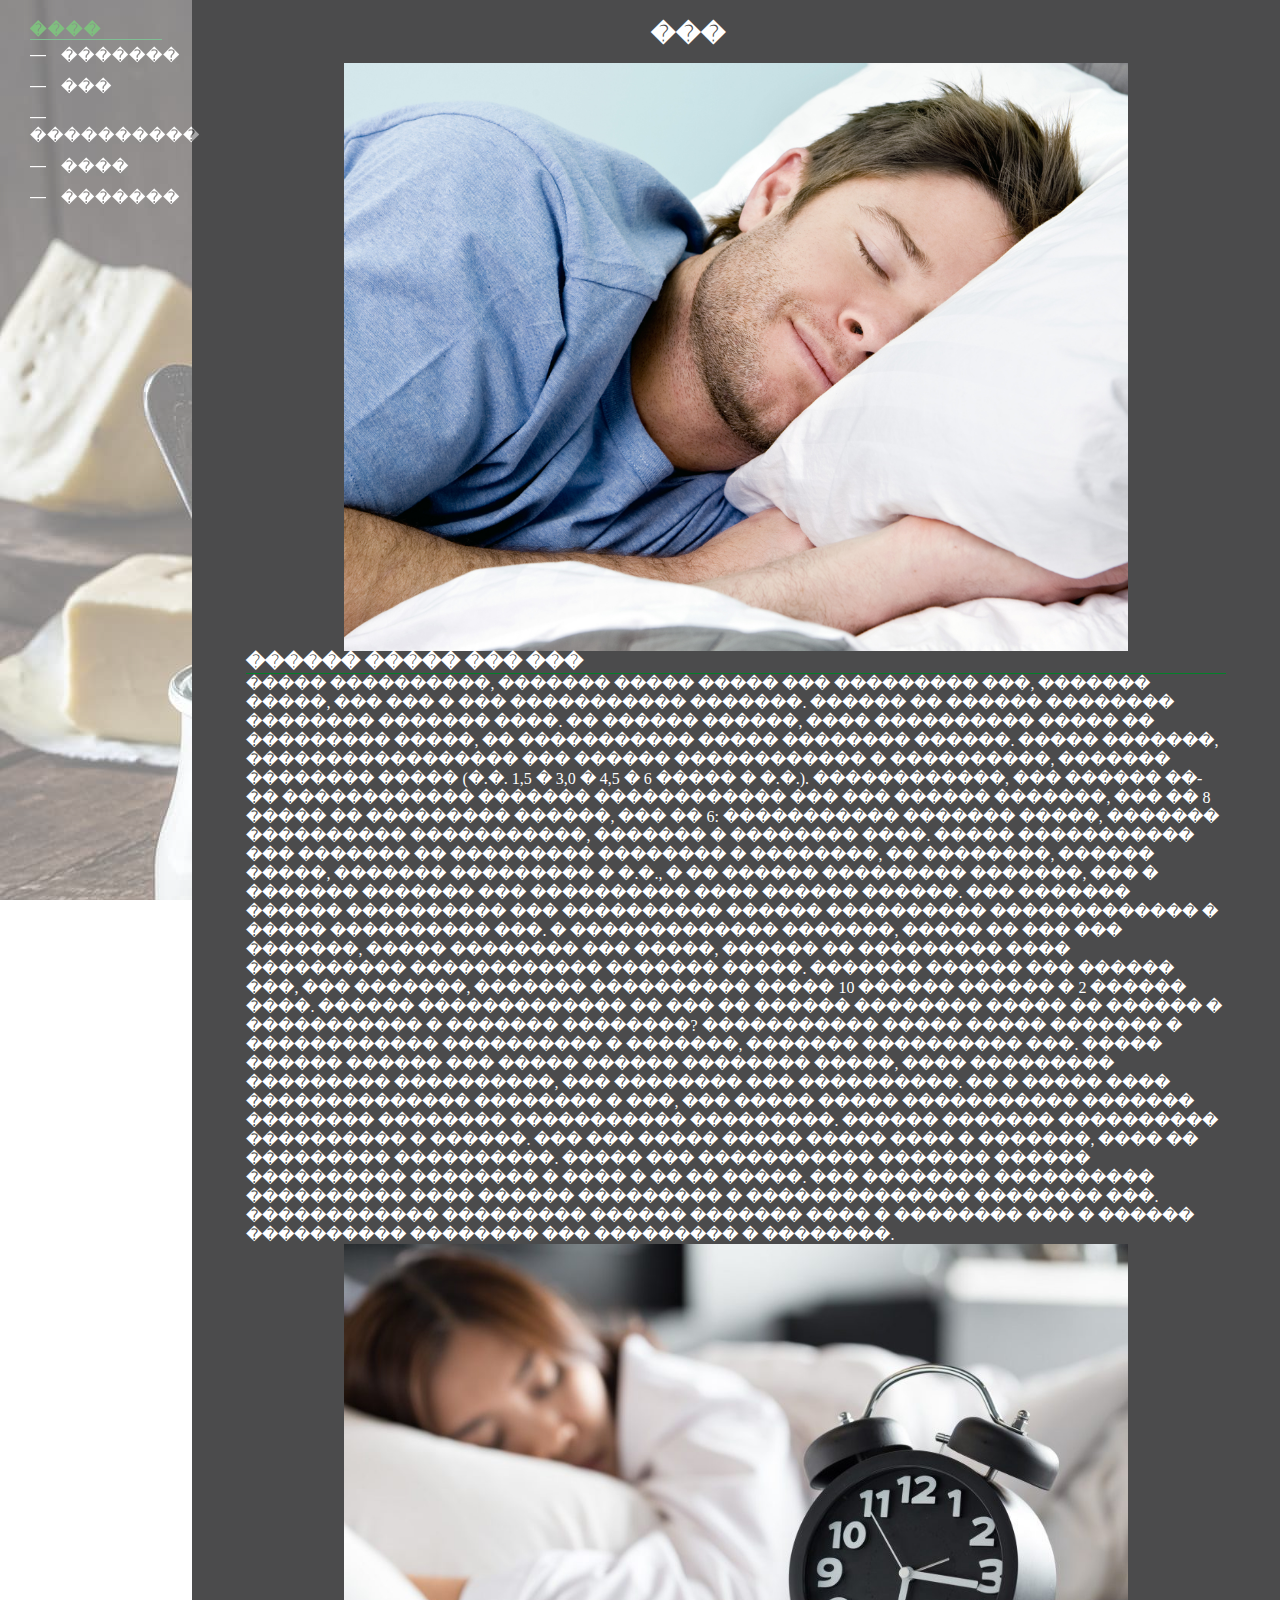
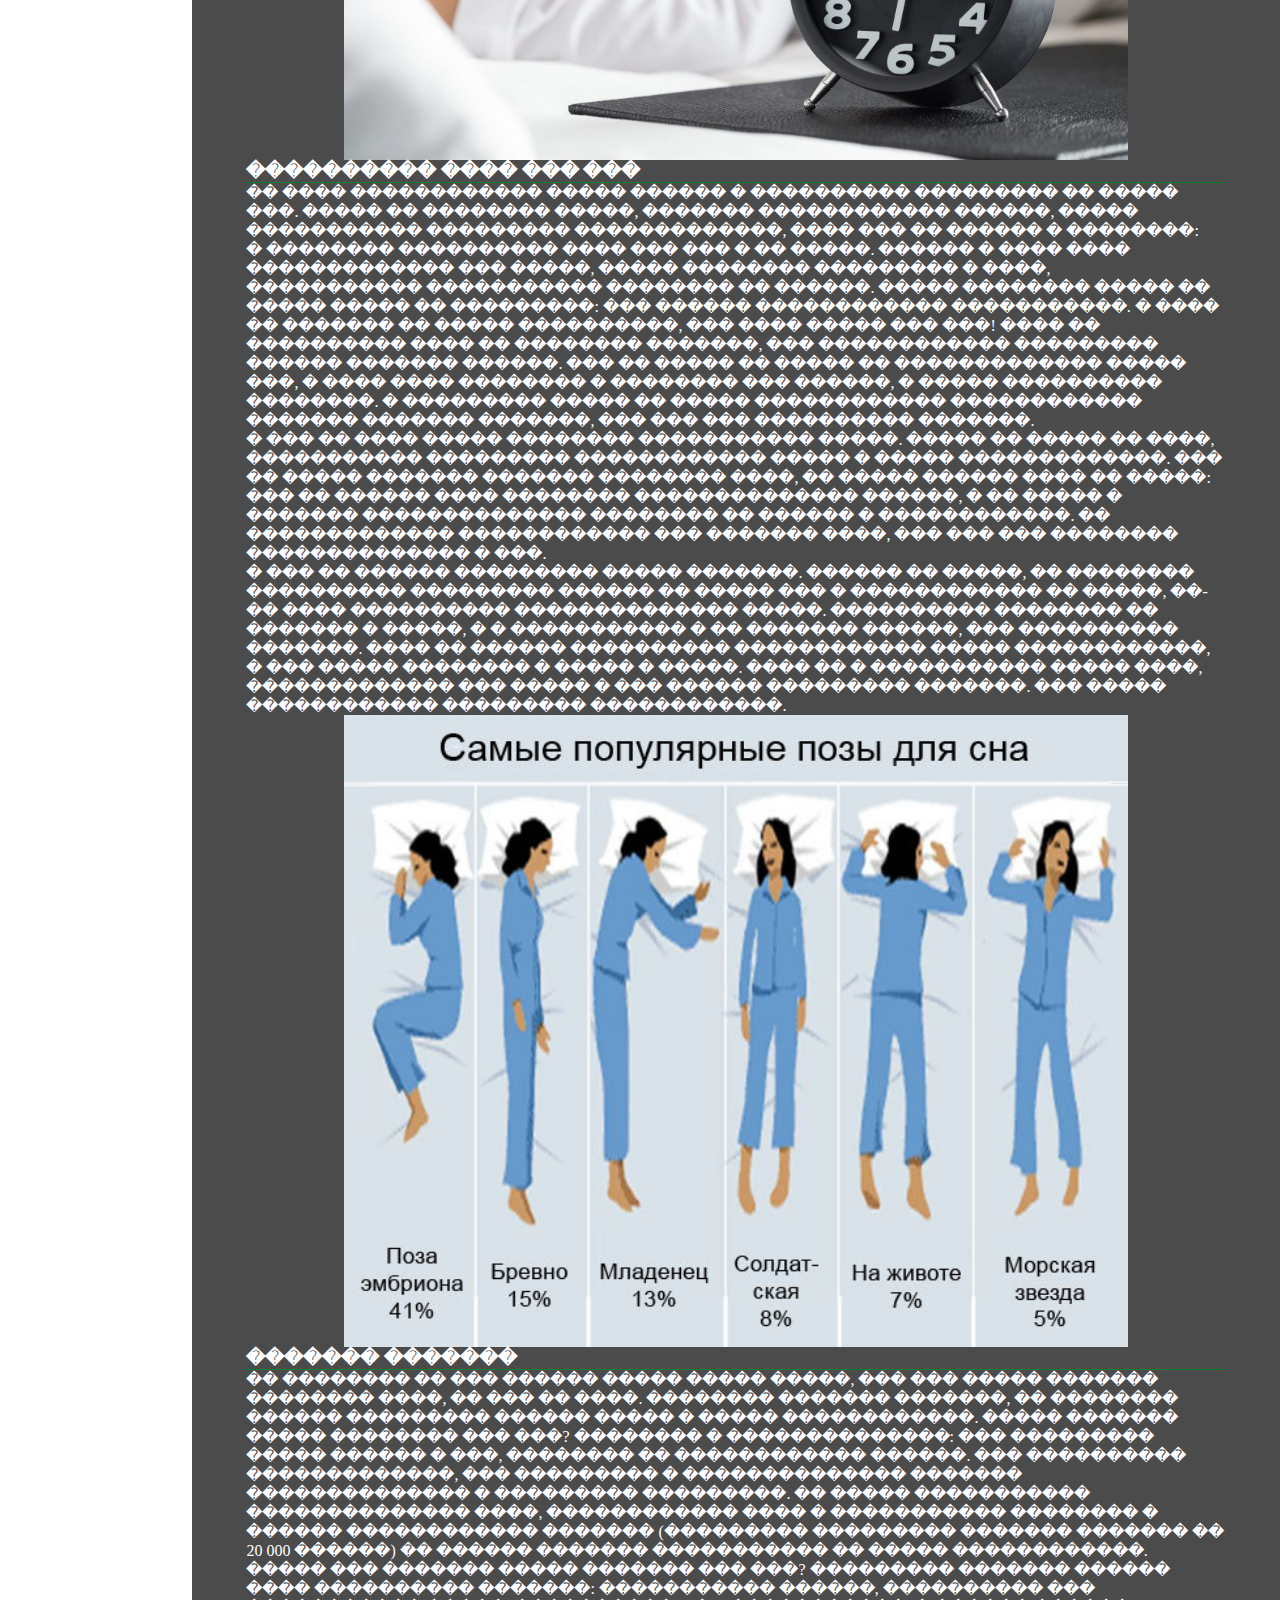
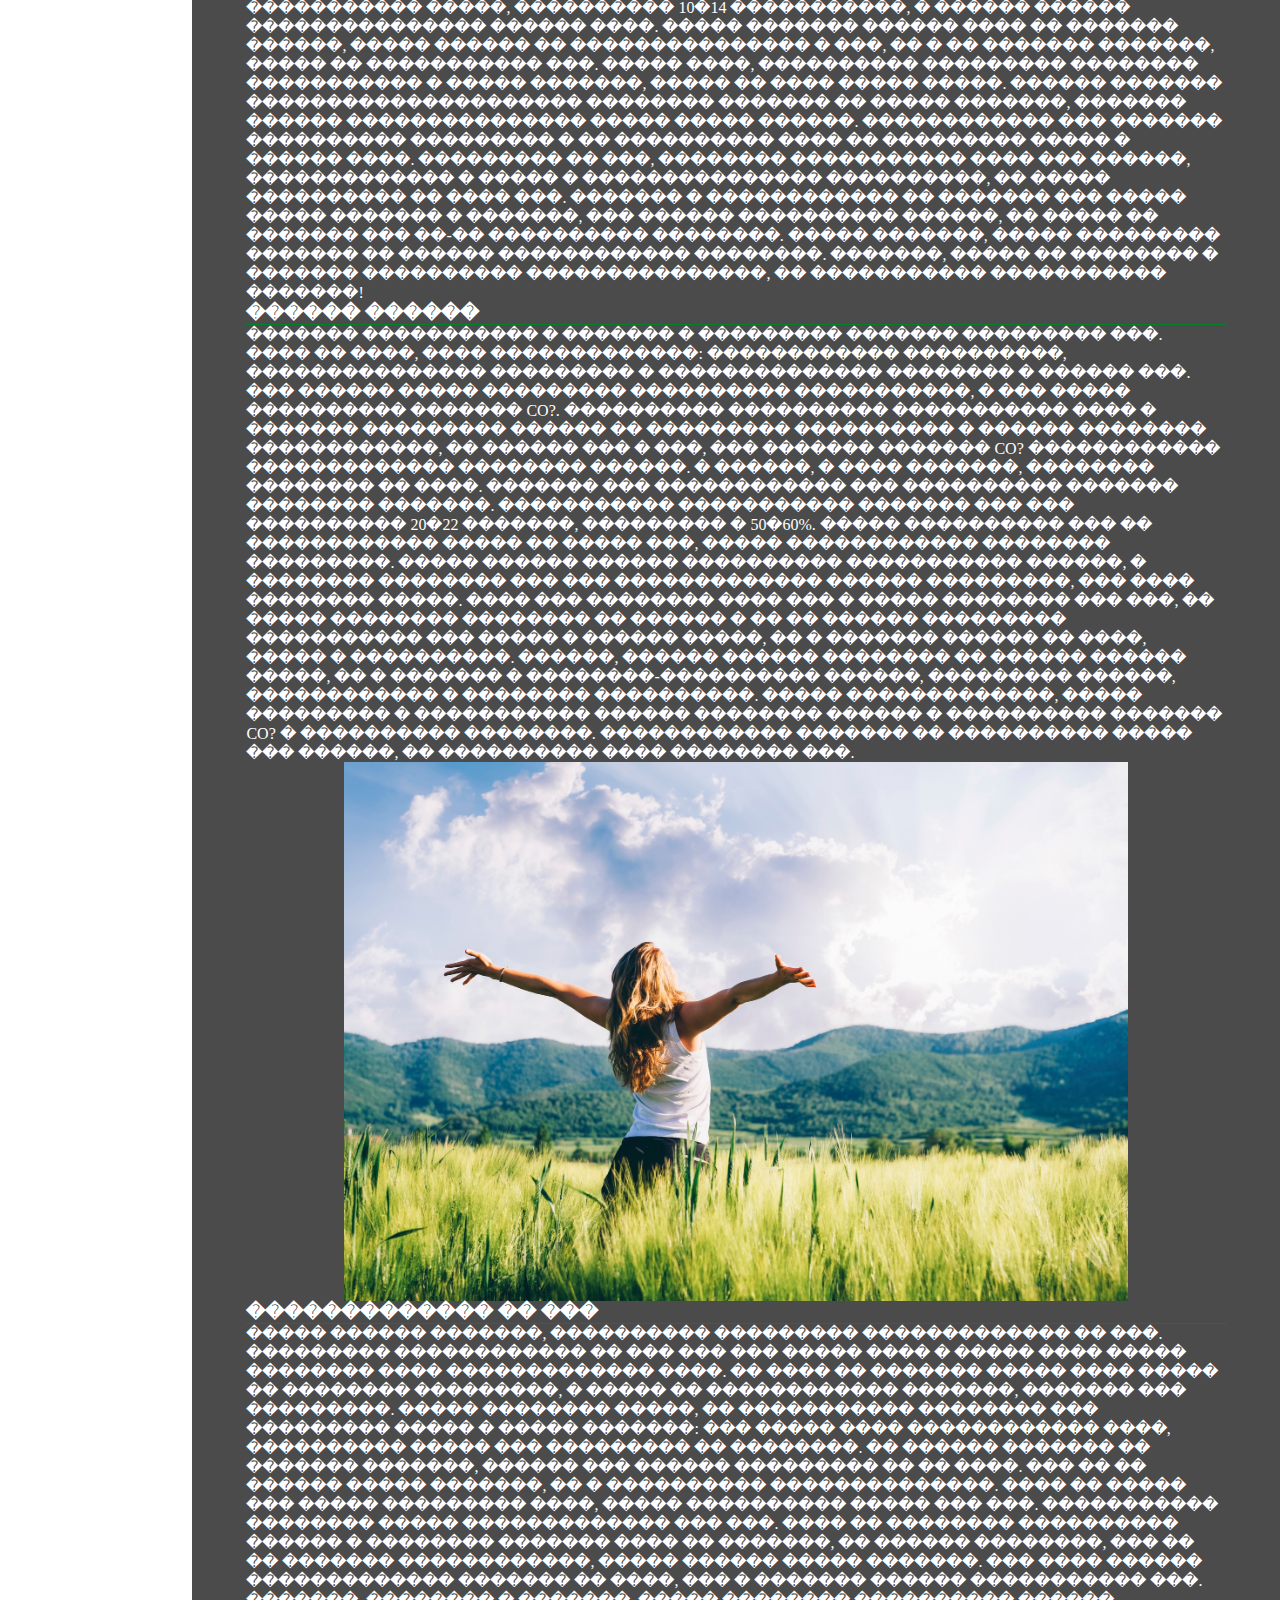
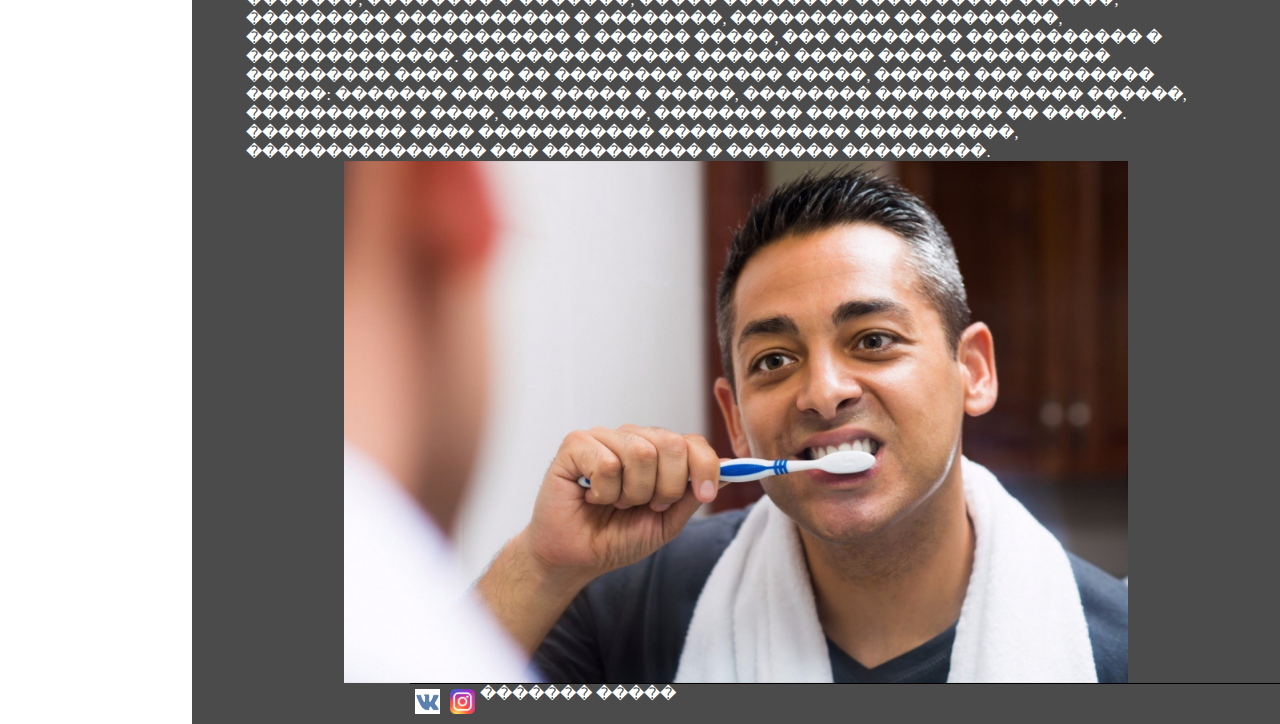
<file: Сон.html>
<html>
     <body>
	 <head><link rel="stylesheet"type="text/css"href="style.css"/></head>
	     
         <div class="widget">
  <h3 class="widget-title">����</h3>
  <ul class="widget-list">
  <li><a href="index.html">�������</a></li>
  <li><a href="���.html"> ��� </a></li>
  <li><a href="����������.html"> ���������� </a></li>
  <li><a href="����.html"> ���� </a></li>
  <li><a href="�������.html"> ������� </a></li>
  </ul>
</div> 
<div id="float1">
<div id="border">

<h2> ���</h2>

<div class="five">
<img class="one" src="znachenie-sna-v-zdorove-v2.orig.jpg">
<h3>������ ����� ��� ���</h3>
<p>����� ����������, ������� ����� ����� ��� ��������� ���, ������� �����, ��� ��� � ��� ����������� �������. ������ �� ������ �������� �������� ������� ����. �� ������ ������, ���� ���������� ����� �� ��������� �����, �� ����������� ����� �������� ������. ����� �������, ����������������� ��� ������ ������������ � ����������, ������� �������� ����� (�.�. 1,5 � 3,0 � 4,5 � 6 ����� � �.�.). ������������, ��� ������ ��-�� ������������ ������� ������������ ��� ��� ������ �������, ��� �� 8 ����� �� ��������� ������, ��� �� 6: ����������� ������� �����, ������� ���������� �����������, ������� � �������� ����. ����� ����������� ��� ������� �� ��������� �������� � ��������, �� ��������, ������ �����, ������� ��������� � �.�., � �� ������ ��������� �������, ��� � ������� ������� ��� ���������� ���� ������ ������. ��� ������� ������ ���������� ��� ���������� ������ ���������� ������������� � ����� ���������� ���. � ������������� �������, ����� �� ��� ��� �������, ����� �������� ��� �����, ������ �� ��������� ���� ���������� ������������ ������� �����.
������� ������ ��� ������ ���, ��� �������, ������� ���������� ����� 10 ������ ������ � 2 ������ ����. ������ ������������� �� ��� �� ������ �������� ����� �� ������ � ����������� � ������� ��������? ����������� ����� ����� ������� � ������������ ���������� � �������, ������� ���������� ���. ����� ������ ������ ��� ����� ������ �������� �����, ���� ��������� ��������� ����������, ��� �������� ��� ����������. �� � ����� ���� �������������� �������� � ���, ��� ����� ����� ����������� ������� �������� �������� ����������� ���������. ������ ������� ���������� ���������� � ������. ��� ��� ����� ����� ����� ���� � �������, ���� �� ��������� ����������.
����� ��� ����������� ������� ������ ���������� �������� � ���� � �� �� �����. ��� �������� ���������� ���������� ���� ������ ��������� � �������������� �������� ���. ������������ ��������� ������ ������� ���� � �������� ��� � ������ ���������� �������� ��� ��������� � ��������.</p>
<img class="one" src="image-9417-1568618866.jpg">
</div>
<div class="five">
<h3>���������� ���� ��� ���</h3>
<p>�� ���� ������������ ����� ������ � ���������� ��������� �� ����� ���. ����� �� �������� �����, ������� ������������ ������, ����� ����������� ��������� �������������, ���� ��� �� ������ � ��������:</p>
<p>�	�������� ���������� ���� ��� ��� � �� �����. ������ � ���� ���� ������������� ��� �����, ����� �������� ��������� � ����, ����������� ����������� �������� �� ������. ����� �������� ����� �� ����� ����� �� ���������: ��� ������ ������������ �����������. � ���� �� ������� �� ����� ����������, ��� ���� ����� ��� ���! ���� �� ���������� ���� �� �������� �������, ��� ������������ ��������� ������ ������� ������. ��� �� ����� �� ����� �� ������������� ����� ���, � ���� ���� �������� � �������� ��� ������, � ����� ���������� ��������. � ��������� ����� �� ����� ������������ ������������ ������� ������� �������, ��� ��� ��� ���������� �������.</p>
<p>�	��� �� ���� ����� �������� ����������� �����. ����� �� ����� �� ����, ����������� ��������� ������������ ����� � ����� �������������. ��� �� ����� ������� ������� �������� ����, �� ����� ������ ���� �� �����: ��� �� ������ ���� �������� �������������� ������, � �� ����� � ������� �������������� �������� �� ������ � ������������. �� ������������� ������������ ��� ������� ����, ��� ��� ��� �������� �������������� � ���.</p>
<p>�	��� �� ������ ��������� ����� �������. ������ �� �����, �� �������� ���������� ��������� ������ �� ����� ��� � ������������ �� �����, ��-�� ���� ���������� �������������� �����. ���������� �������� �� ������� � �����, � � ����������� � �� ������� ������, ��� ���������� �������. ���� �� ������ ���������� ������������ ����� ������������, � ��� ����� �������� � ����� � �����. ���� �� � ����������� ����� ����, ������������� ��� ����� � ��� ������ ��������� �������. ��� ����� ������������ ��������� ������������.</p>
<img class="one" src="0349c12fdfe29d305ec918bc13d08d6a.jpg">
</div>
<div class="five">
<h3>������� �������</h3>
<p>�� �������� �� ��� ������ ����� ����� �����, ��� ��� ����� ������� �������� ����, �� ��� �� ����. �������� ������� �������, �� �������� ������ ��������� ������ ����� � ����� ������������. ����� ������� ����� �������� ��� ���? �������� � ��������������: ��� ��������� ����� ������ � ���, �������� �� ������������ ������. ��� ���������� �������������, ��� ��������� � �������������� ������� �������������� � ��������� ���������. �� ����� ����������� �������������� ����, ������������ ���� � ����������� �������� � ������ ������������ ������� (��������� ��������� ������� ������� �� 20 000 ������) �� ������ ������� ����������� �� ����� ������������.
����� ��� ������� ����� ������� ��� ���? ��������� ������� ������ ���� ���������� �������: ����������� ������, ���������� ��� ����������� �����, ���������� 10�14 �����������, � ������ ������ ��������������� ������ ����. ����� ������� ������ ���� �� ������� ������, ����� ������ �� ��������������� � ���, �� � �� ������� �������, ����� �� ����������� ���. ����� ����, ���������� ��������� �������� ����������� � ����� �������, ����� �� ���� ����� �����. ������ ������� ��������������������� �������� ������� �� ����� �������, ������� ������ ��������������� ����� ����� ������.
������������ ��� ������� ���������� ��������� � �� ���������� ���� �� ��������� ����� � ������ ����. ��������� �� ���, �������� ����������� ���� ��� ������, ������������� � ����� � ��������������� ����������, �� ����� ���������� �� ���� ���. ������� � ������������ �� ������� ��� ����� ����� ������� � �������, ��� ������ ���������� ������, �� ����� �� ������� ��� ��-�� ���������� ��������. ����� �������, ����� ��������� ������� �� ������ ������������ ��������. �������, ����� �� �������� � ������� ���������� ���������������, �� ����������� ����������� �������!</p>
</div>
<div class="five">
<h3>������ ������</h3>
<p>������� ����������� � ������� � ��������� ������� ��������� ���. ���� �� ����, ���� �������������: ������������ ����������, ��������������� ��������� � �������������� �������� � ������ ���. ��� ������ ����� ��������� ���������� �����������, � ��� ����� ���������� ������� CO?. ���������� ���������� ����������� ���� � ������� ��������� ������ �� ��������� ���������� � ������ �������� ������������, �� ������ ��� � ���, ��� ������� ������� CO? ������������ ������������� �������� ������. � ������, � ���� �������, �������� �������� �� ����. ������� ��� ������������ ��� ���������� ������� �������� �������.
����������� ����������� ������� ��� ��� ���������� 20�22 �������, ��������� � 50�60%. ����� ���������� ��� �� ������������ ����� �� ����� ���, ����� ������������ �������� ���������. ����� ������ ������ ���������� ����������� ������, � �������� �������� ��� ��� ������������� ������ ���������, ��� ���� �������� �����. ���� ��� �������� ���� ��� � ����� �������� ��� ���, �� ����� �������� �������� �� ������ � �� �� ������ ��������� ����������� ��� ����� � ������ �����, �� � ������� ������ �� ����, ����� � ����������.
������, ������ ������ �������� �� ������ ������ �����, �� � ������� � ��������-���������� ������, ��������� ������, ������������ � �������� ����������. ����� �������������, ����� ��������� � ����������� ������ �������� ������ � ���������� ������� CO? � ���������� ��������. ������������ ������� �� ���������� ����� ��� ������, �� ���������� ���� �������� ���.</p>
<img class="one" src="1231.jpg">
</div>
<div class="five">
<h3>������������� �� ���</h3>
<p>����� ������ �������, ���������� ��������� ������������� �� ���. ��������� ������������ �� ��� ��� ��� ����� ���� � ����� ���� ����� �������� ���� ������������� ����. �� ���� �� ������� ����� ���� ����� �� �������� ���������, � ����� �� ������������ �������, ������� ��� ���������. ����� �������� �����, �� ����������� �������� ��� ��������� ����� � ����� �������: ��� ����� ���� ������������ ����, ���������� ����� ��� ��������� �� ��������. �� ������ ������� �� ������� �������, ������ ��� ������ ��������� �� �� ����. ��� �� �� ������ ����� �������, �� � ���������� ��������������. ���� �� ����� ��� ����� ��������� ����, ����� ���������� ����� ��� ���.
����������� �������� ����� ������������� ��� ���. ���� �� �������� ���������� ������ � �������� ������� ���� �� �������, �� ������ ��������, ��� �� �� ������� ������������, ����� ������ ����� �������. ��� ���� ������ ������������� ������� �� ����, ��� � ������� ������ ����������� ���. �������, �������� � �������, ����� �������� ���������� ������, ��������� ����������� � ��������, ���������� �� ��������, ���������� ���������� � ������ �����, ��� �������� ����������� � �������������.
���������� ���� ������ ����� ����. ���������� ��������� ���� � �� �� �������� ������ �����, ������ ��� �������� �����: ������� ������ ����� � �����, �������� ������������� ������, ���������� � ����, ���������, ������� �� ������� ����� �� �����. ���������� ���� ����������� ������������ ����������, ��������������� ��� ���������� � ������� ���������.</p>
<img class="one" src="20151215194619-man-brushing-teeth-tooth-moring-routine-reflection-hygiene.jpg">
</div>
<div class="eight">
    <img class="seven" src="i.jpg">
    <img class="seven" src="instagram-icone-icon.jpg">
            <p> ������� ����� </p>
       </div>

</div>

</div>



      </body>
</html>
</file>
<file: style.css>
.vid{
	display:block;
	margin:0 auto;
	width: 50%;
	border:1px #c1f5bb solid;
	
}

* {box-sizing: border-box; margin: 0;}
.widget {
  padding: 20px 30px;
  background:black;
  font-family: 'Roboto', sans-serif;
  float:left;
  position:fixed;
  height:100%;
  width:15%;
  opacity:0.5;
  background-image:url(naom_5bbe283e98708.jpg);
}
.widget-title {
  text-transform: uppercase;
  letter-spacing: 2px;
  color:green;
  font-size: 16px;
  
  
}
.widget-list {
  padding: 0;
  list-style: none;
  float:left;
  
}
.widget-list a:before {
  content: "\2014";
  margin-right: 14px;
  float:left;
}
.widget-list a {
  text-decoration: none;
  outline: none;
  display: block;
  padding: 6px 0; 
  letter-spacing: 1px;
  font-weight: 300;
  transition: .3s linear;
  float:left;
  color:white;
}
.widget-list a:hover {color: #b99d61;}
.two{
	background-color:#84C783;
	width:90%;
	margin:0 auto;
	border:1px #84C783 solid;
	border-radius: 5px 5px;
	
	
}
.one{
	display:block;
	margin:0 auto;
	width:80%;

}
.four{
	display:block;
	margin:0 auto;
	width:80%;
}
.five{
	width:90%;
	
	margin:0 auto;
	
	
}
.six{
	width:90%;
	margin:0 auto;
	
}
.eight{
	width:80%;
	margin:0 auto;
	border-top:1px black solid;
	float:right;
	
}
.seven{
	display:block;
	float:left;
	width:25px;
	height:25px;
	margin:5px;
}
h2{
	padding:15px;
	width:200px;
	margin:0 auto;
	
}
#border{
	
	width:100%;
	margin-top: 5px;
	margin-bottom: 5px;
	float:right;
}
#video{
	margin:0 auto;
	
	
}
#float{
	width:50%;
	float:left;
	
	
	
}
h3{
	
	border-bottom:1px #03802a solid;
	
}
#m{
	width:90%;
	margin:0 auto;
}
#float1{
	width:85%;
	
	float:right;
	background-color:#4b4b4c;
	
	
}
p{
	color:white;
}
h2{
	color:white;
}
h3{
	color:white;
}
</file>
